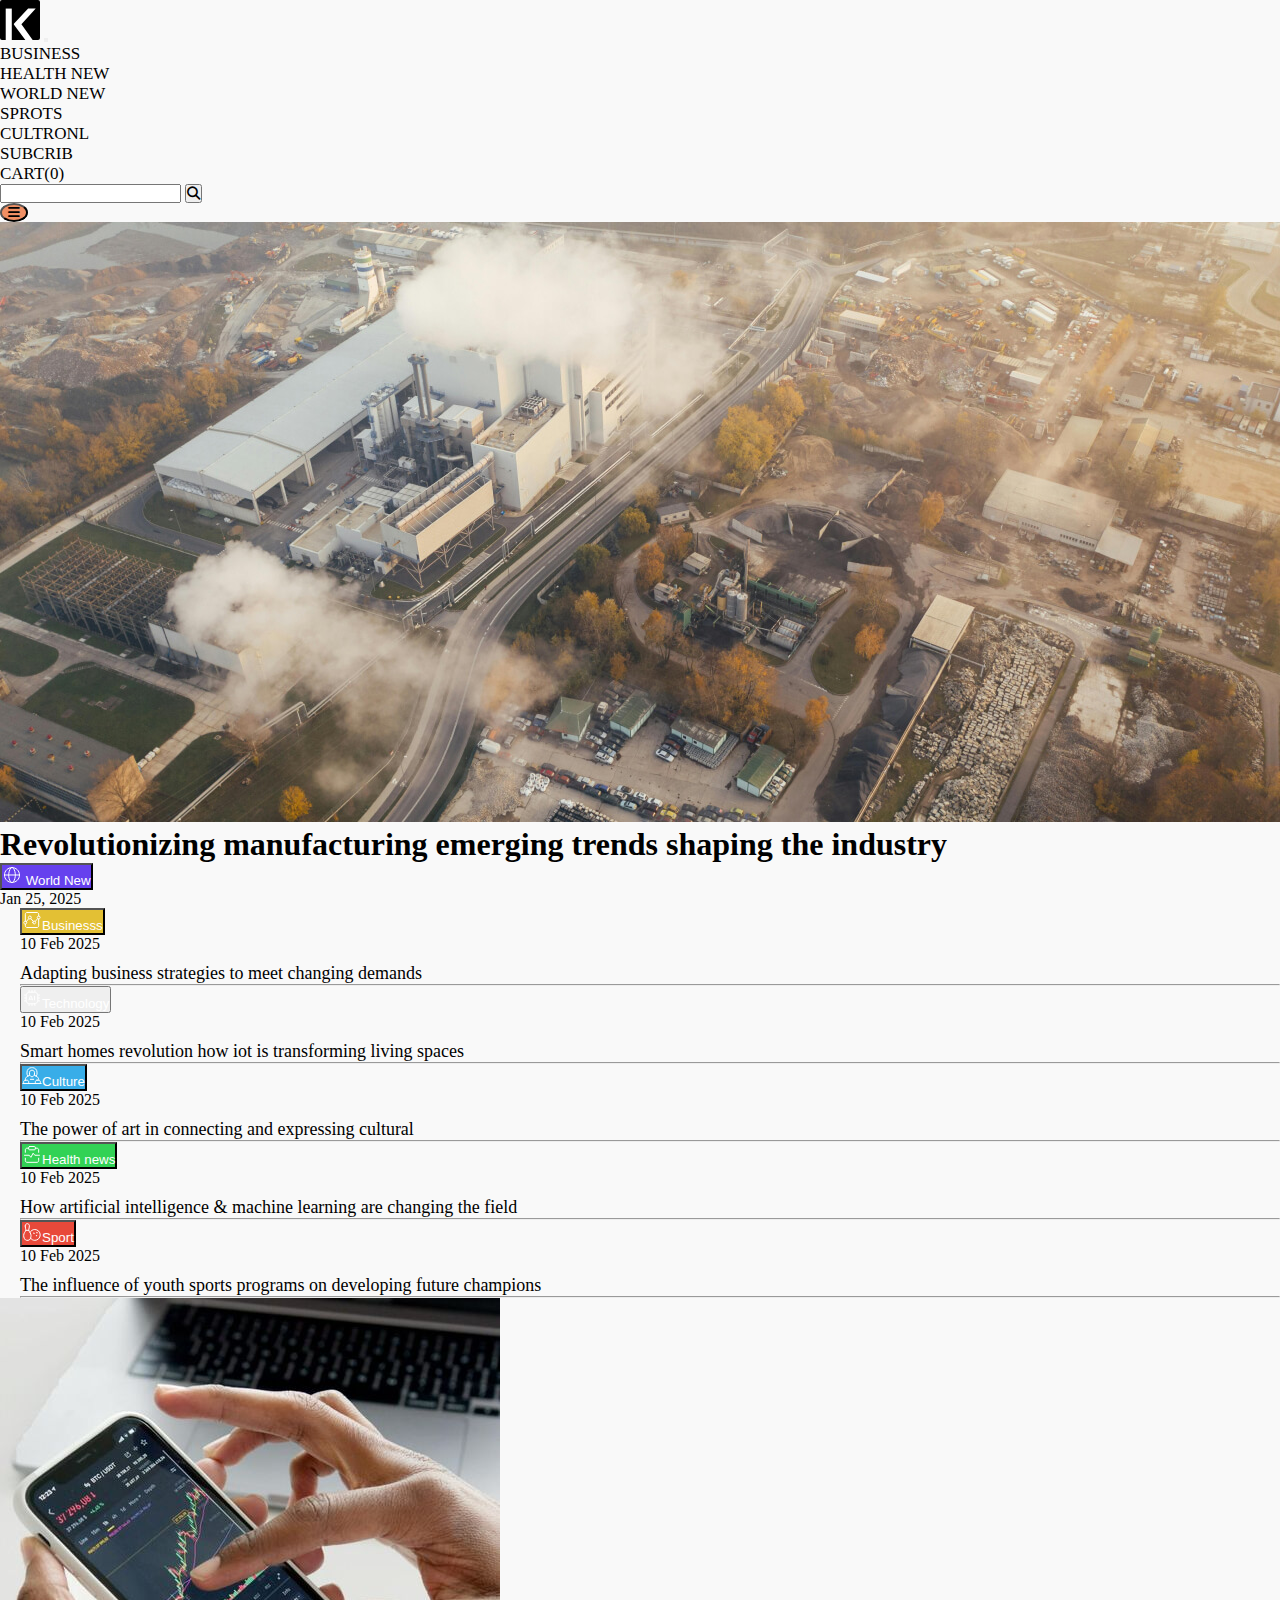
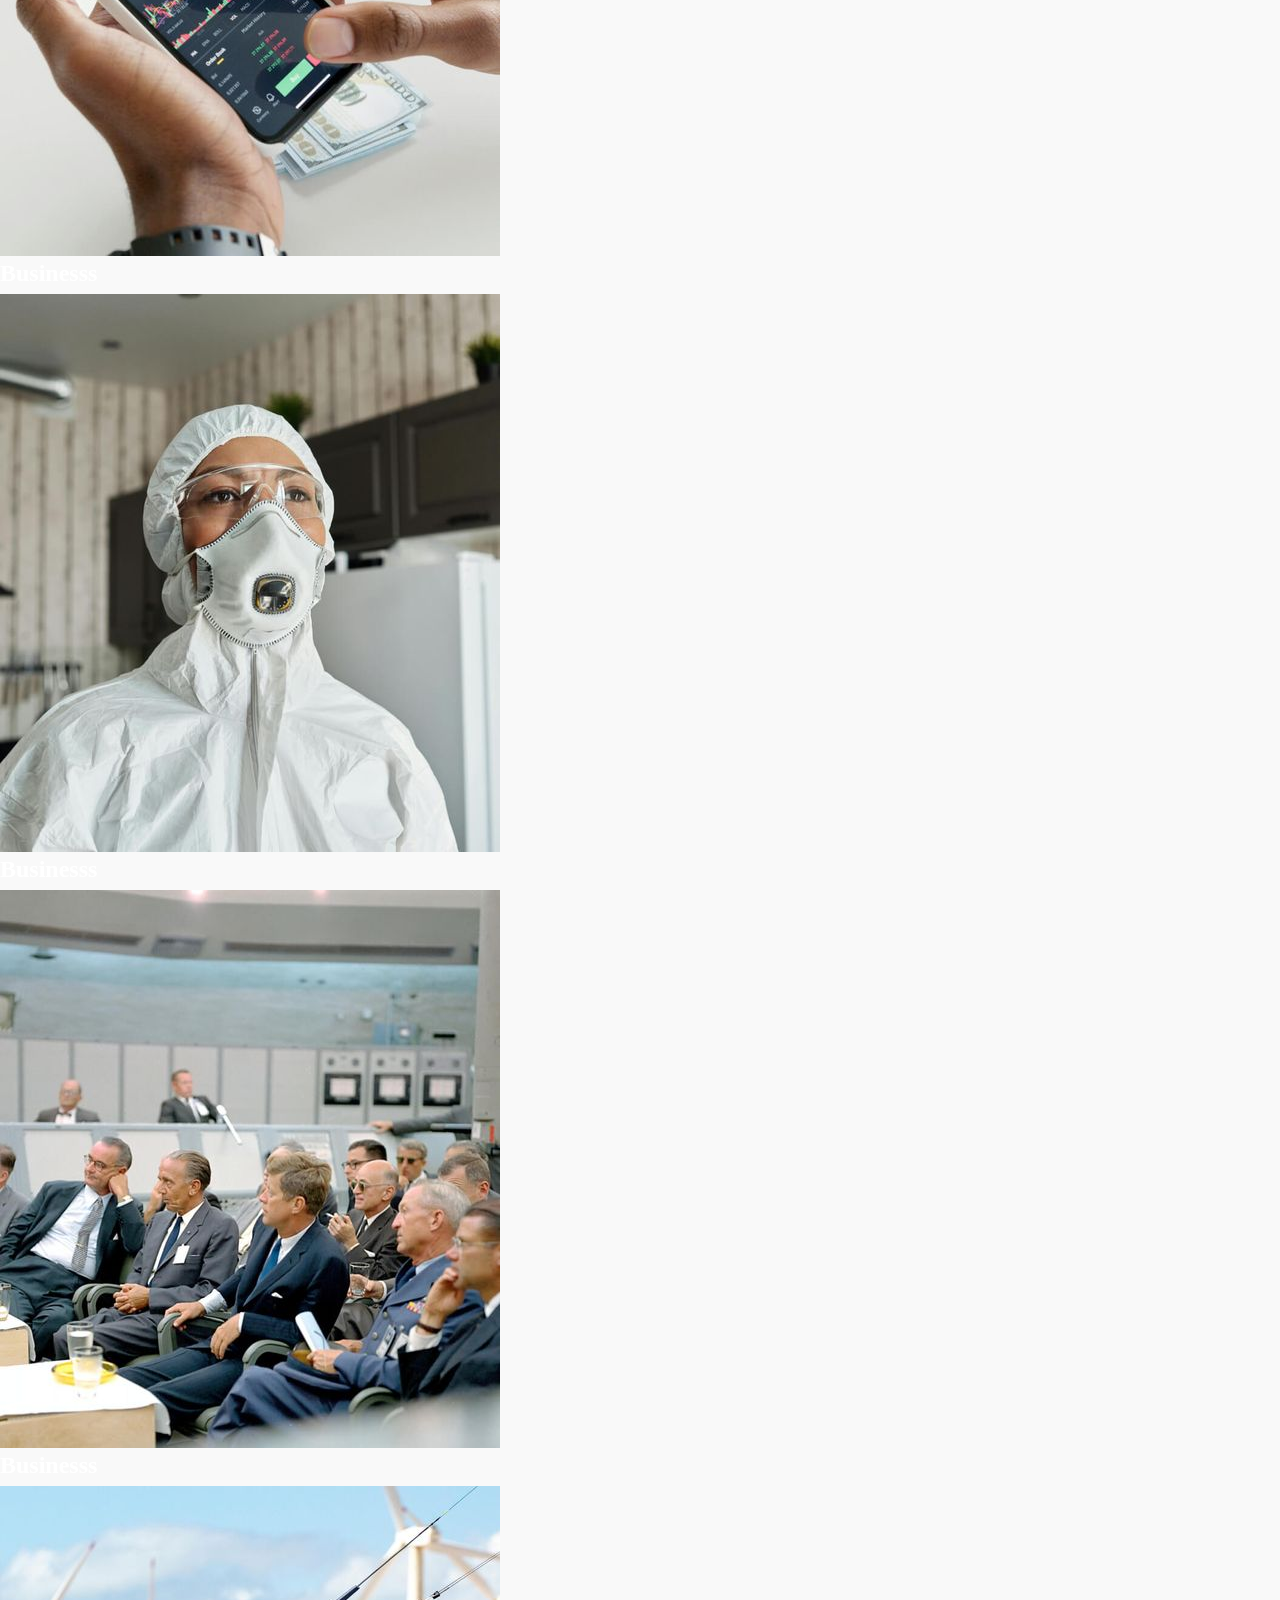
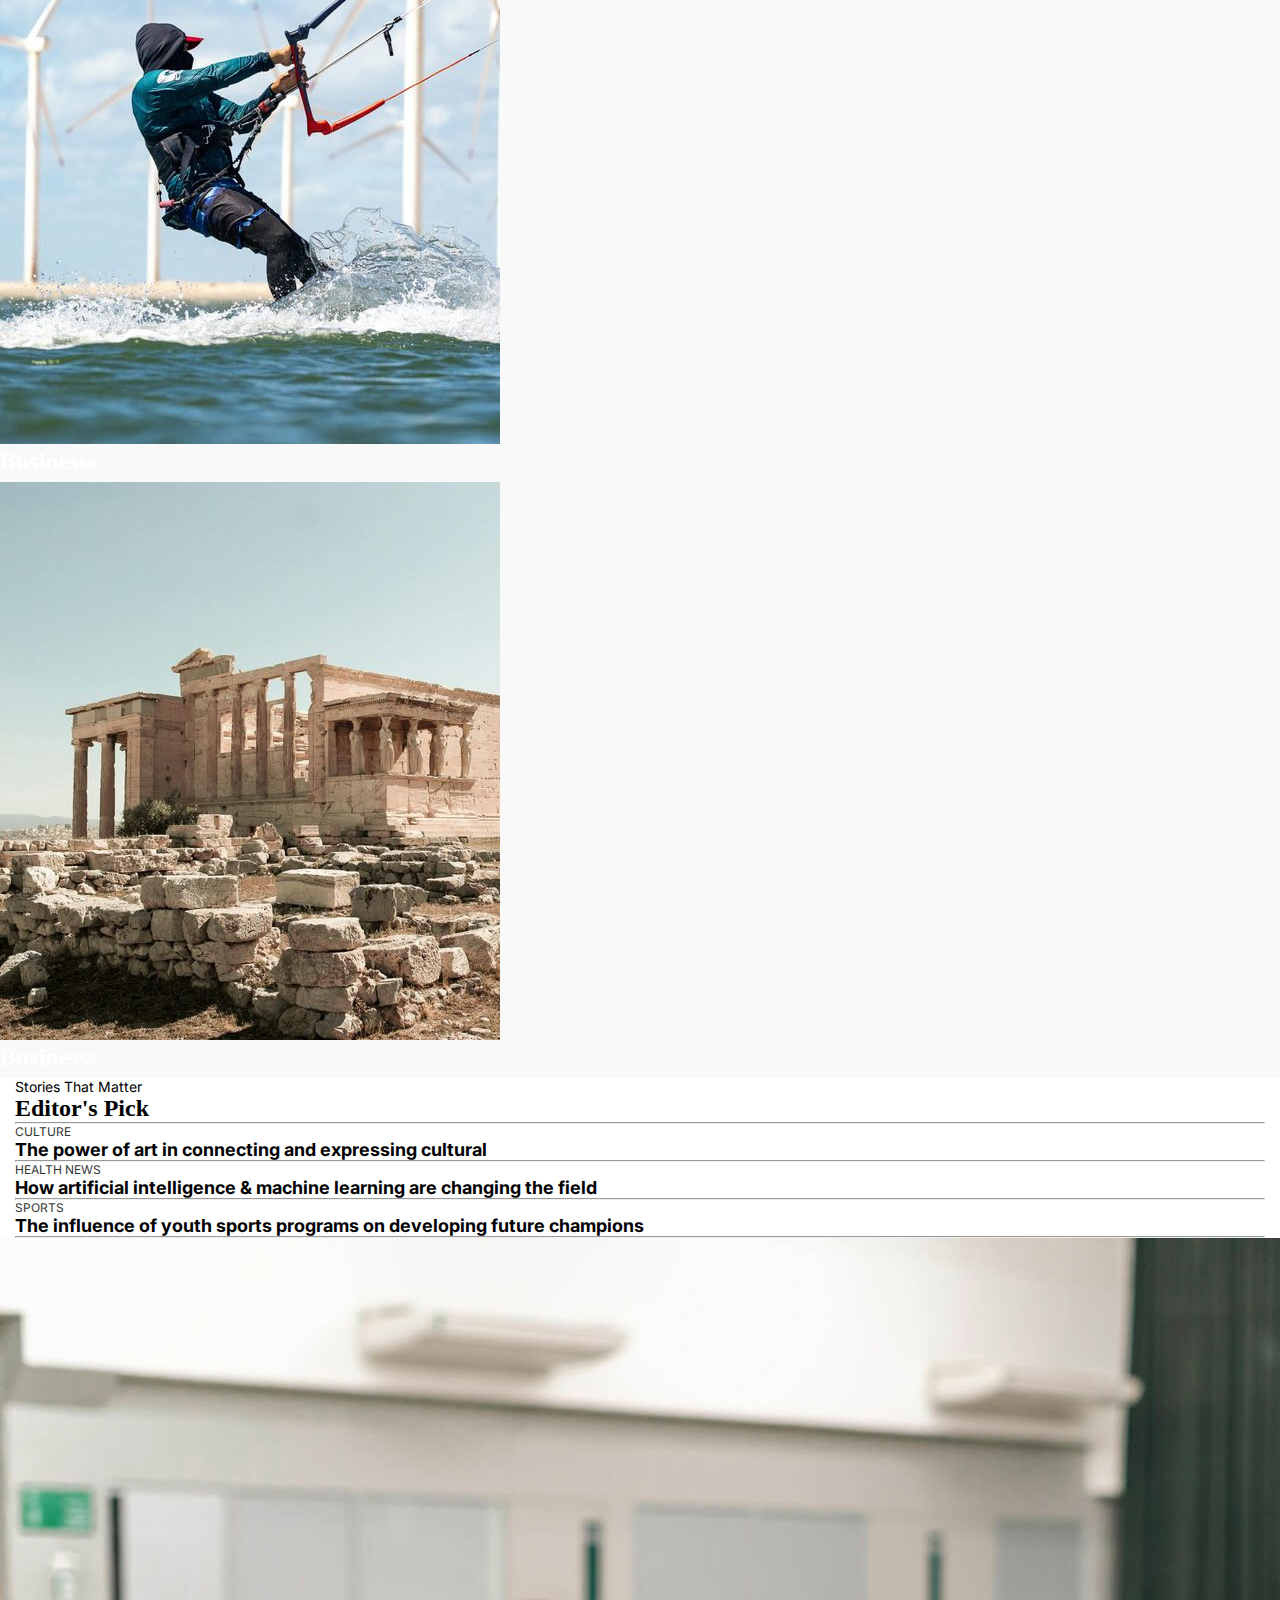
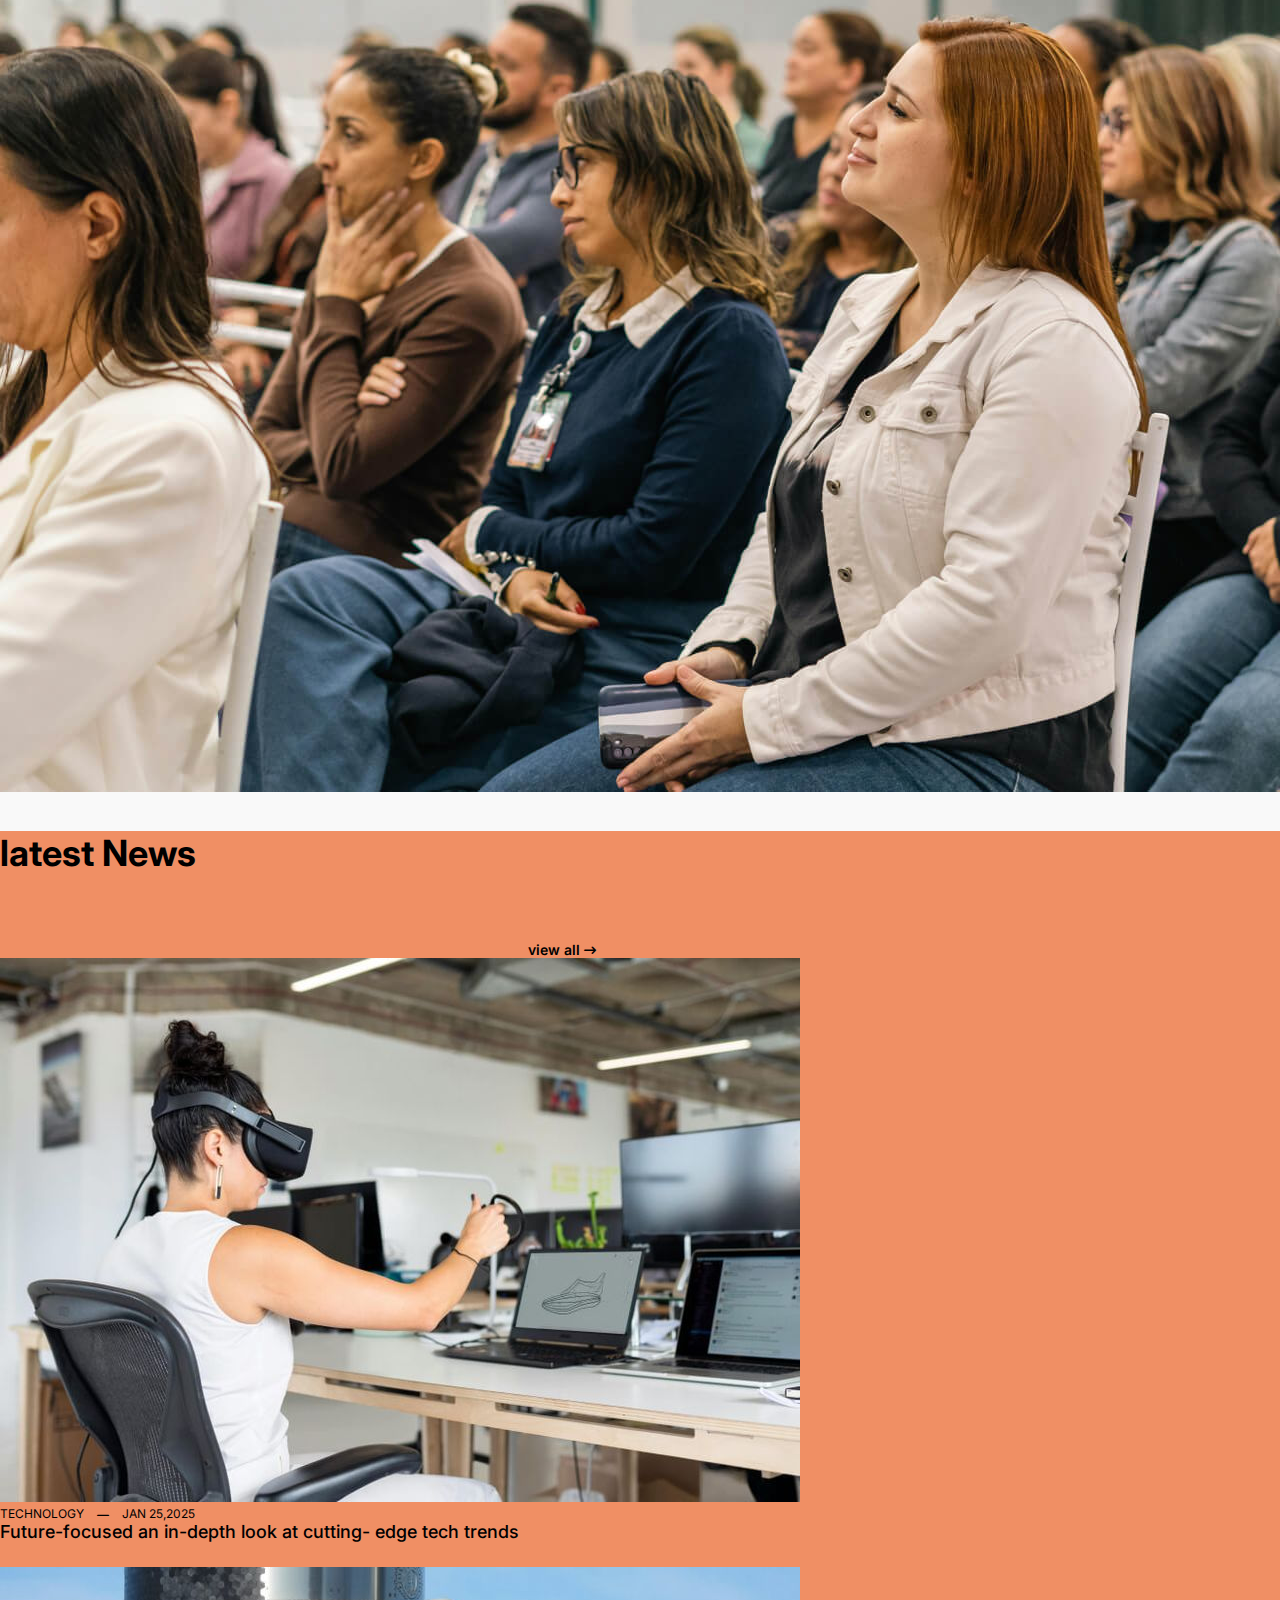
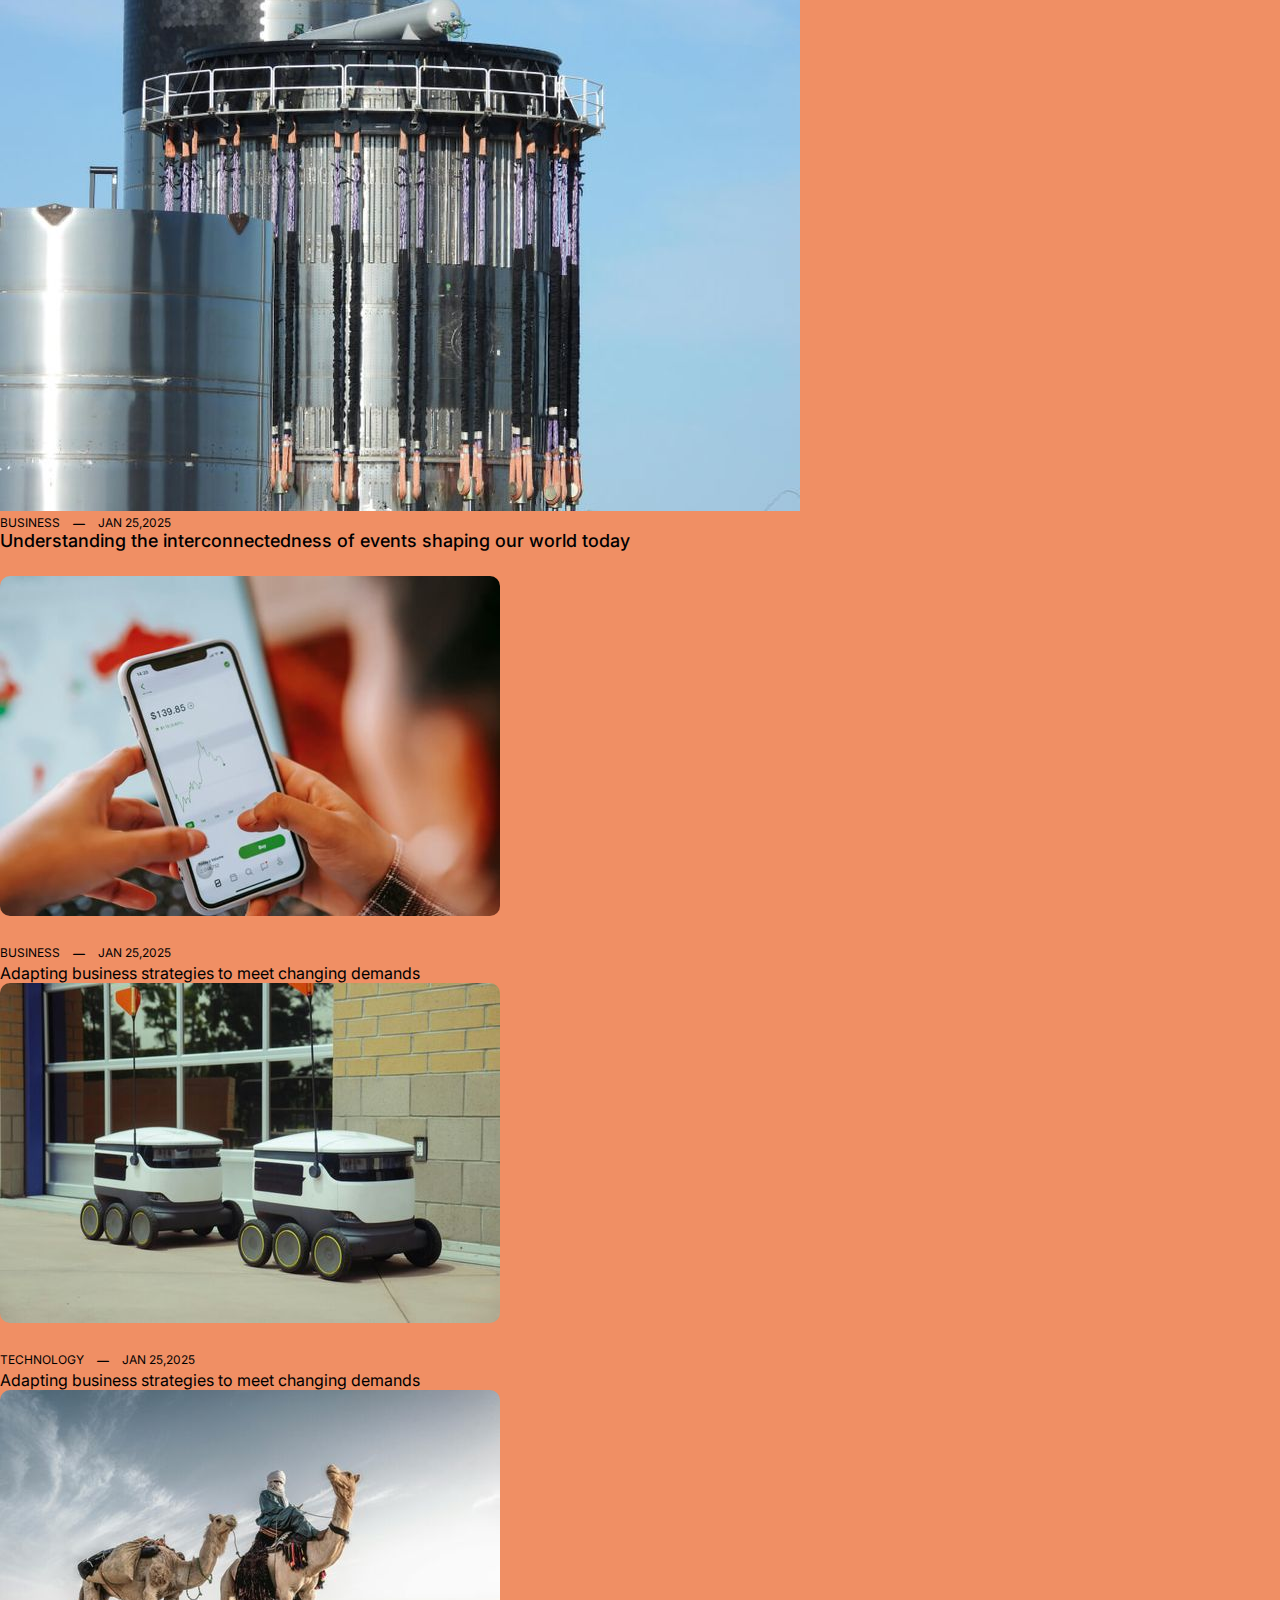
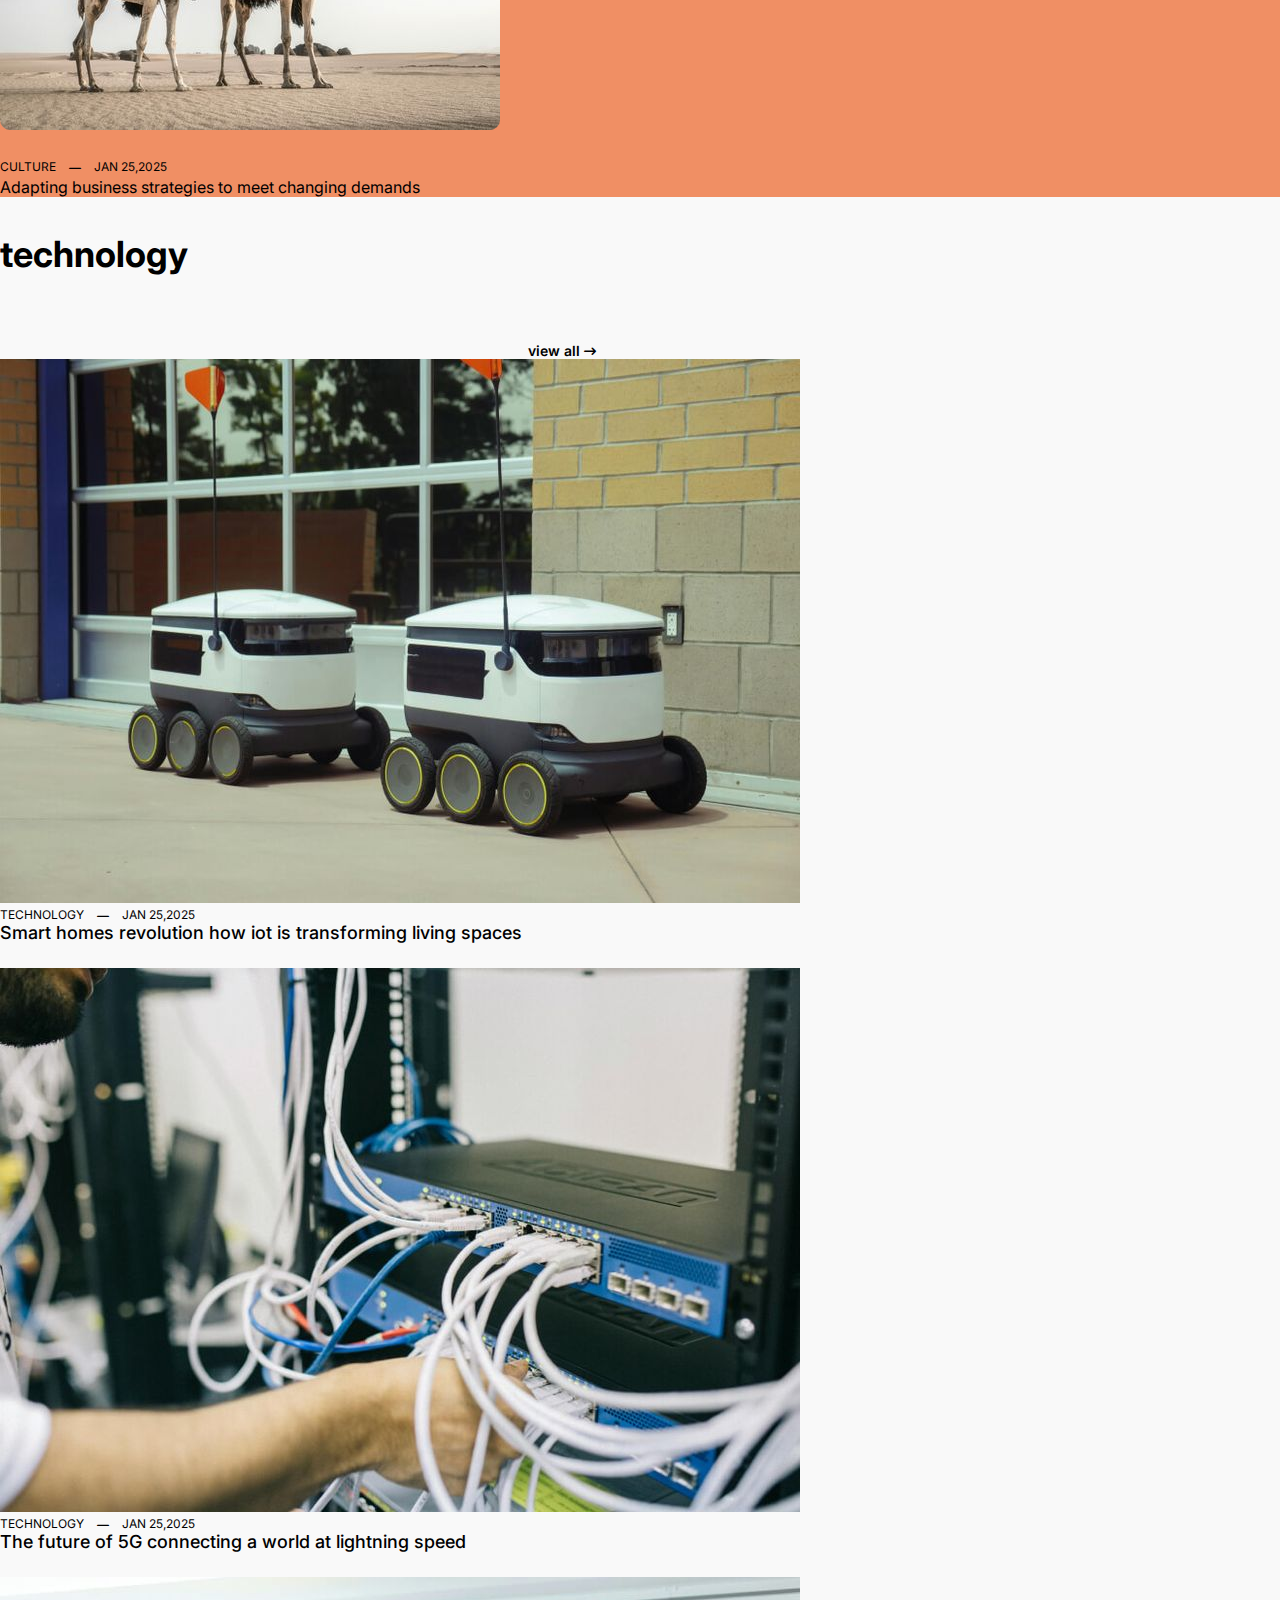
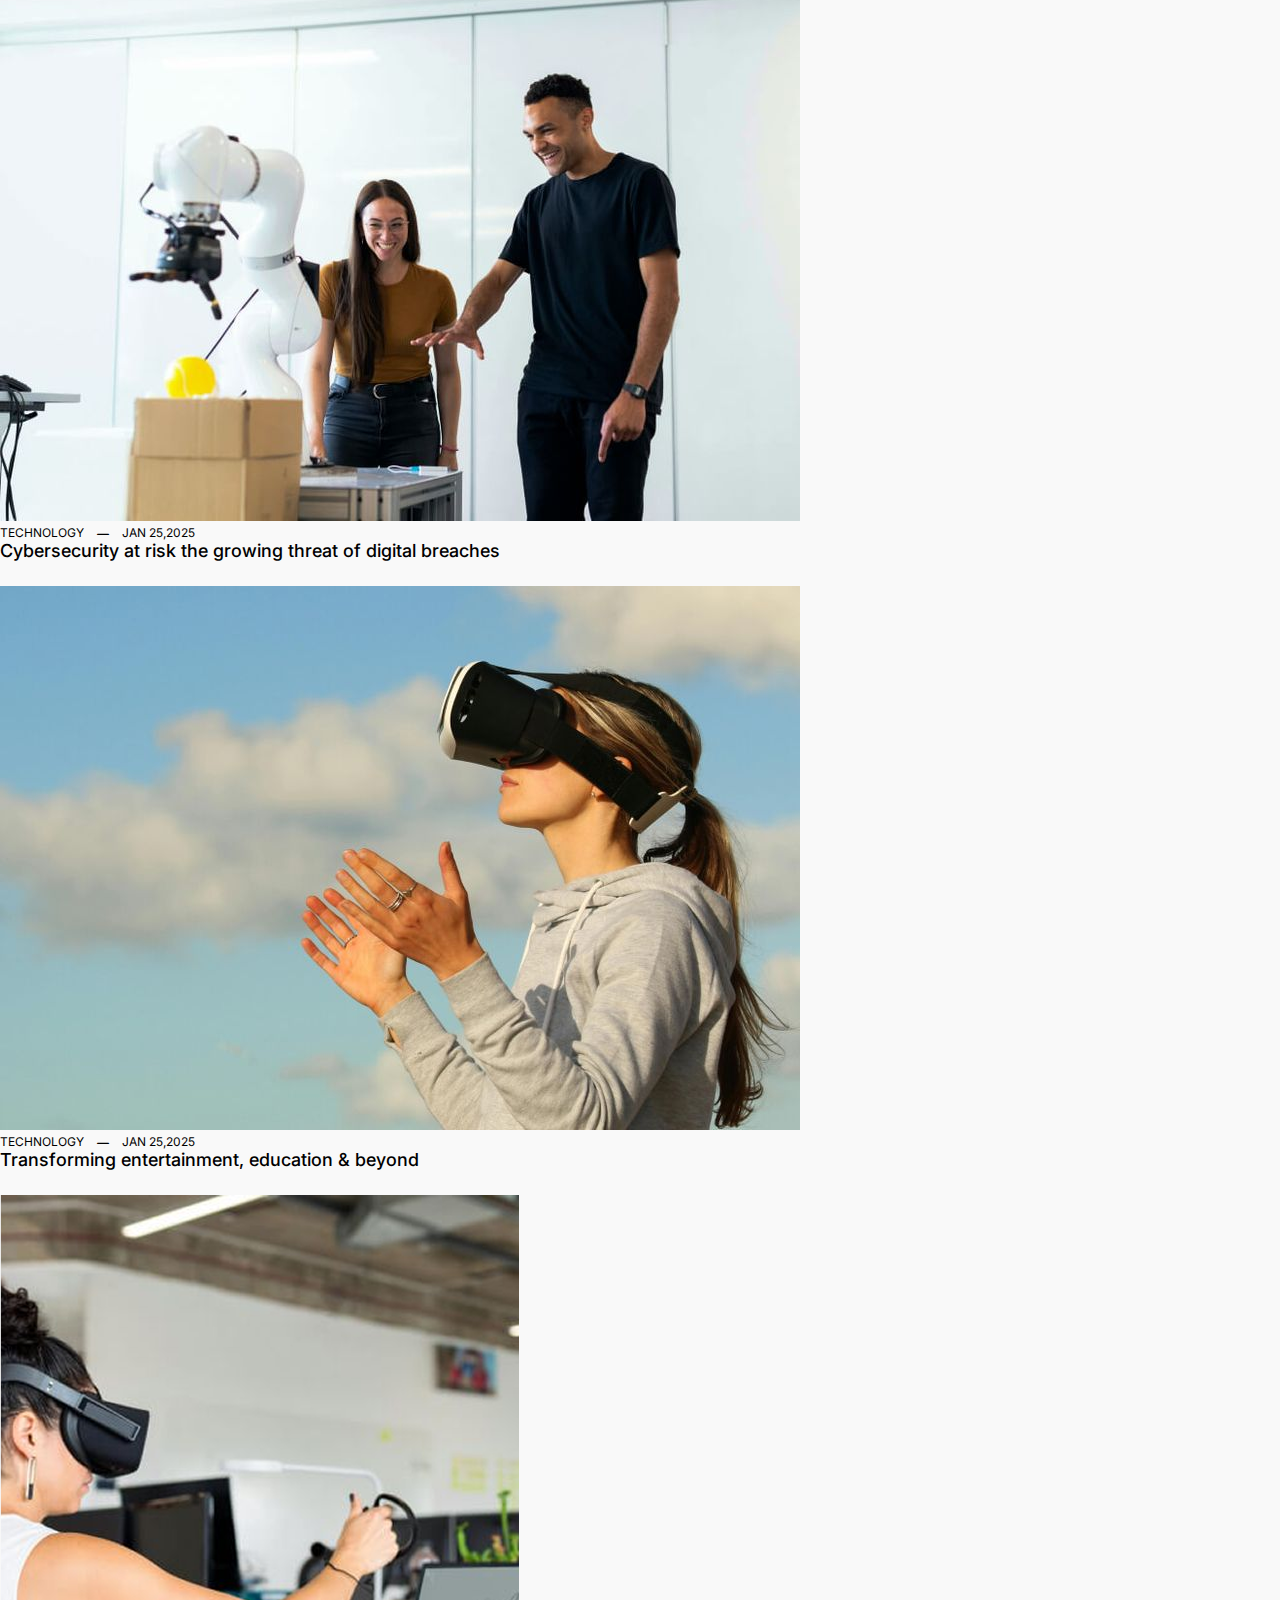
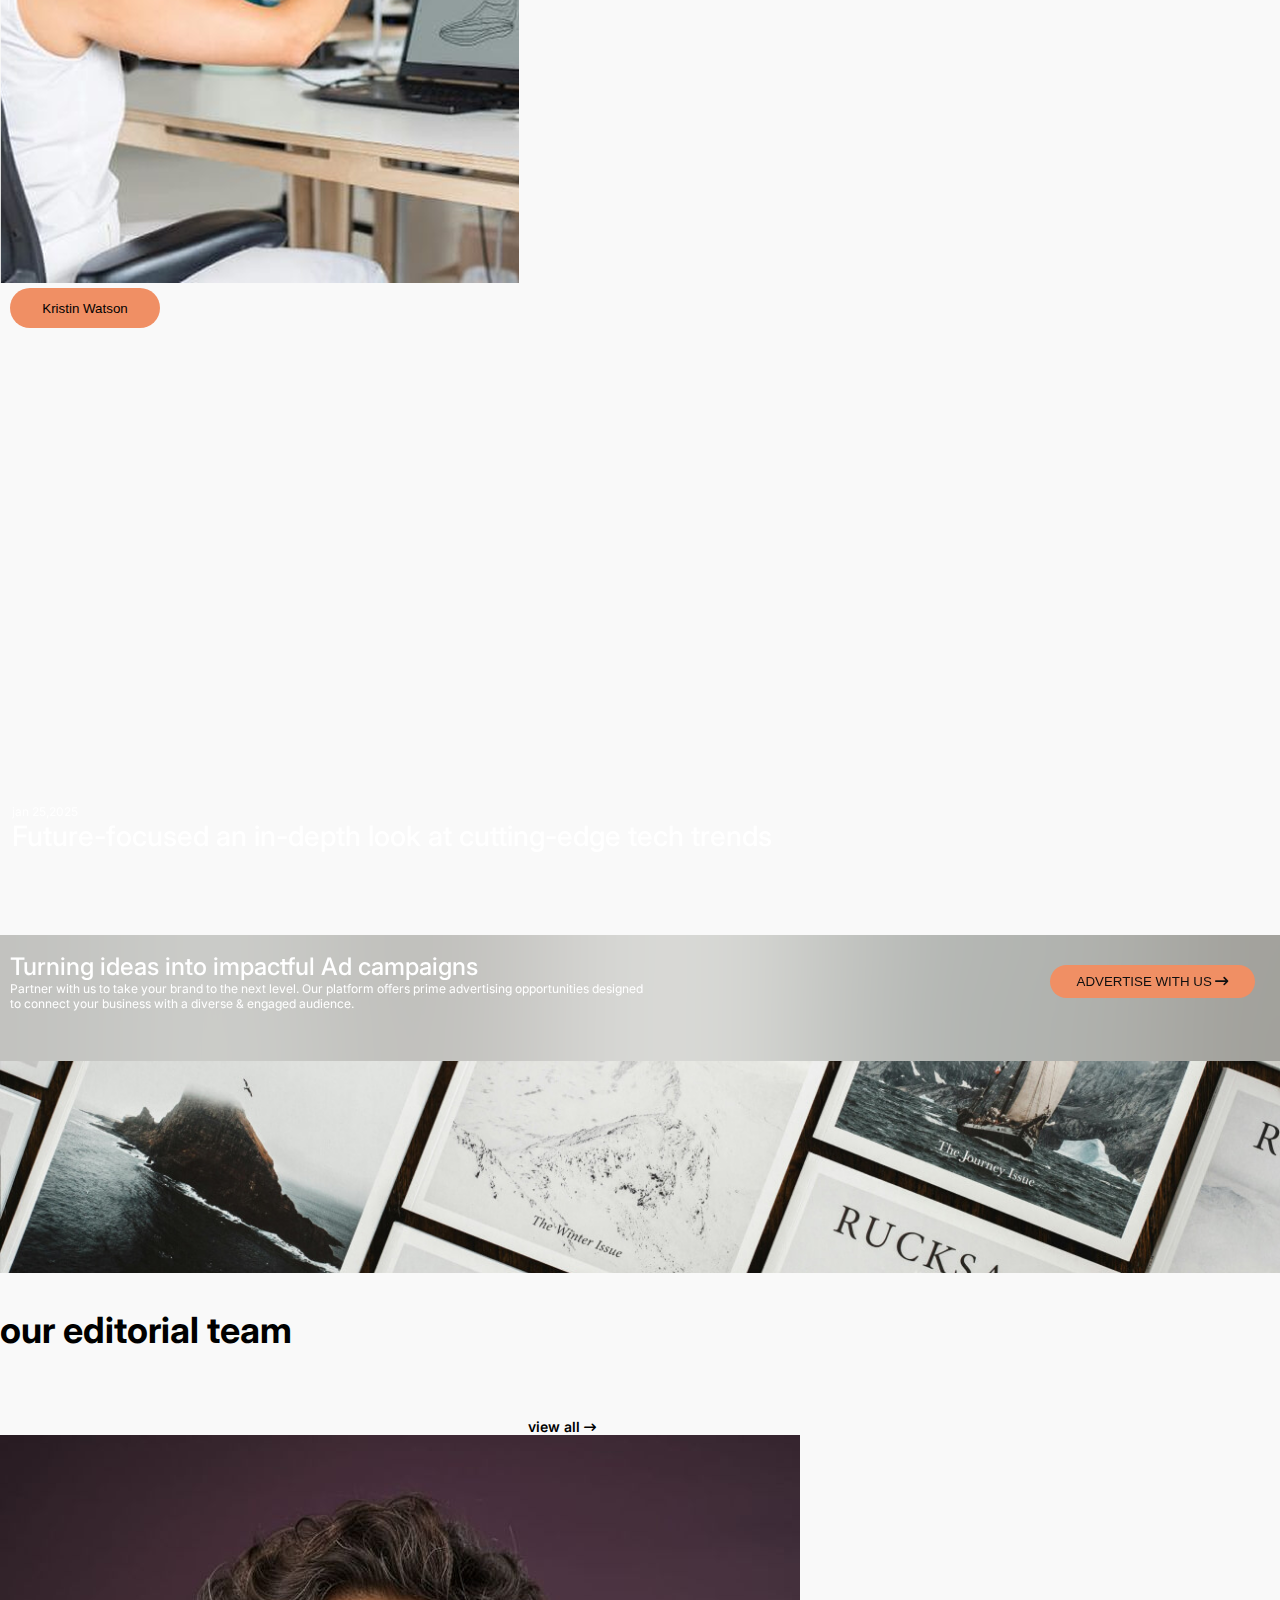
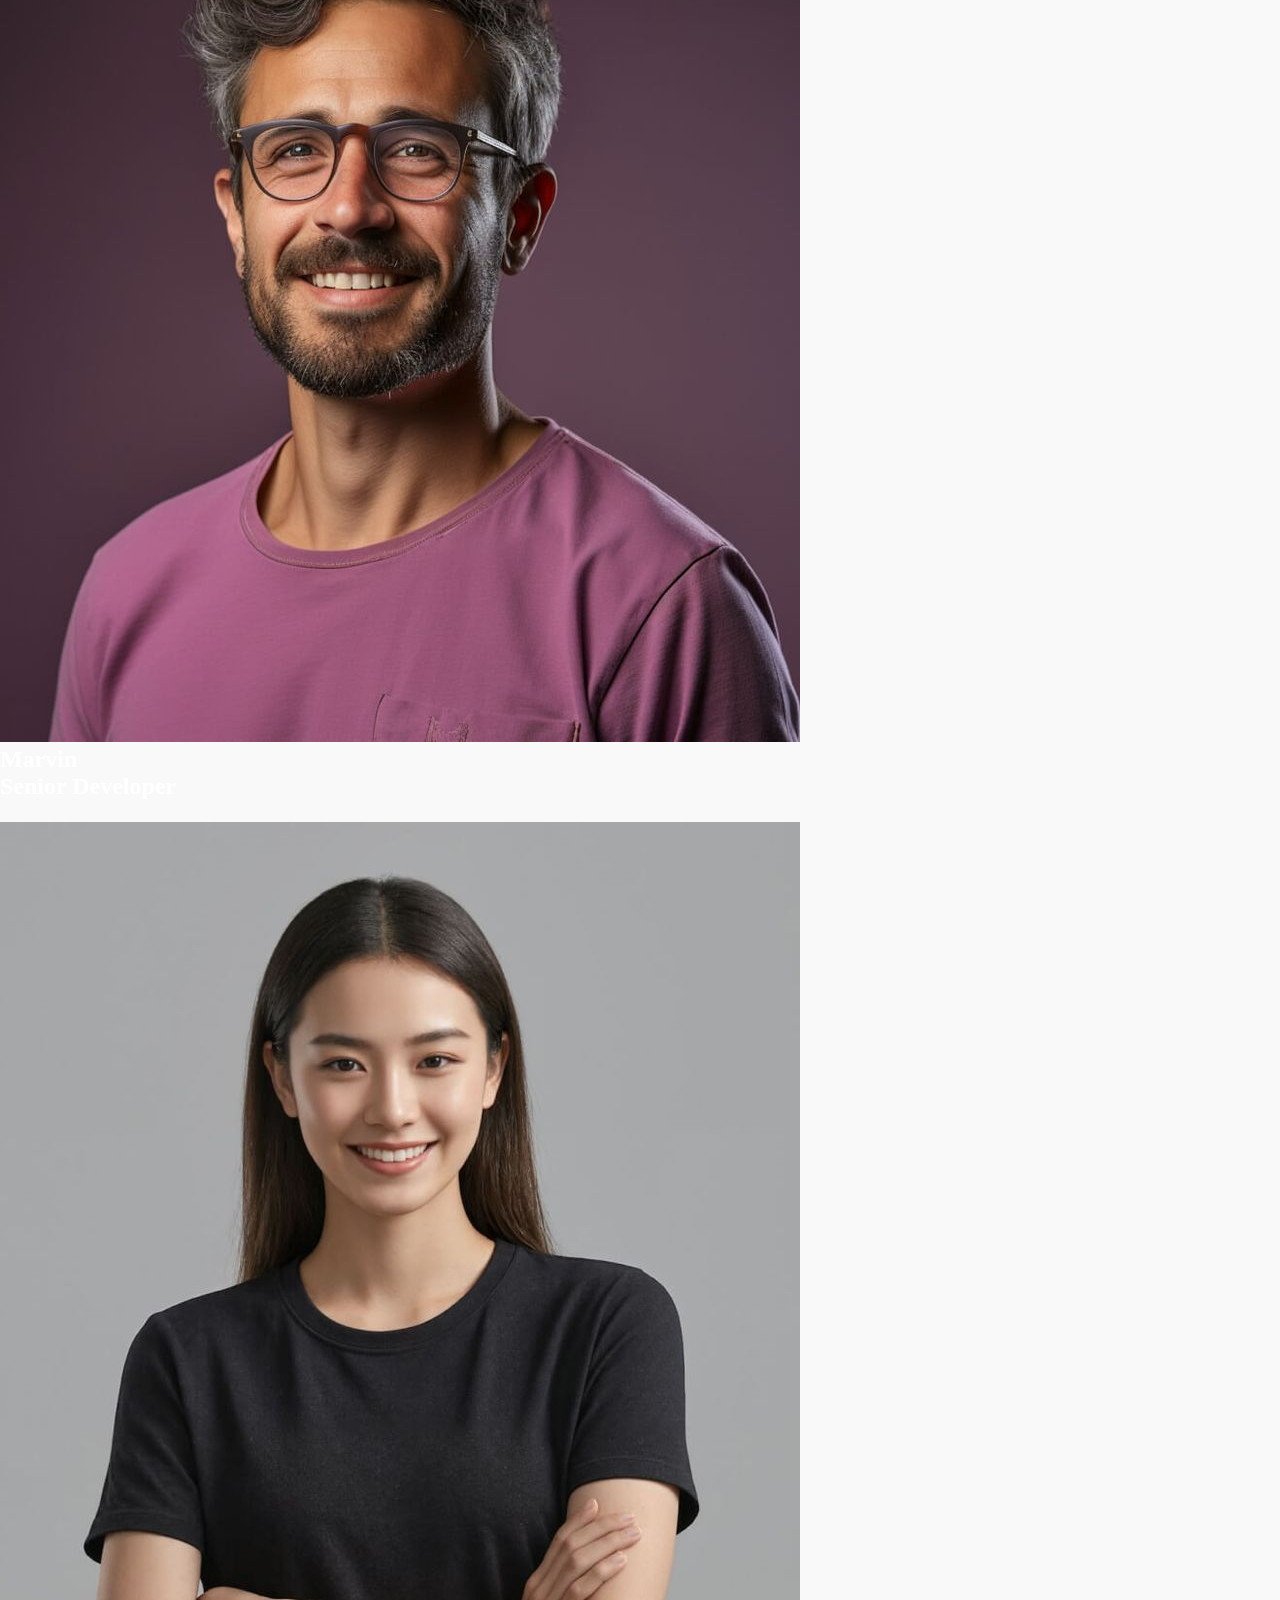
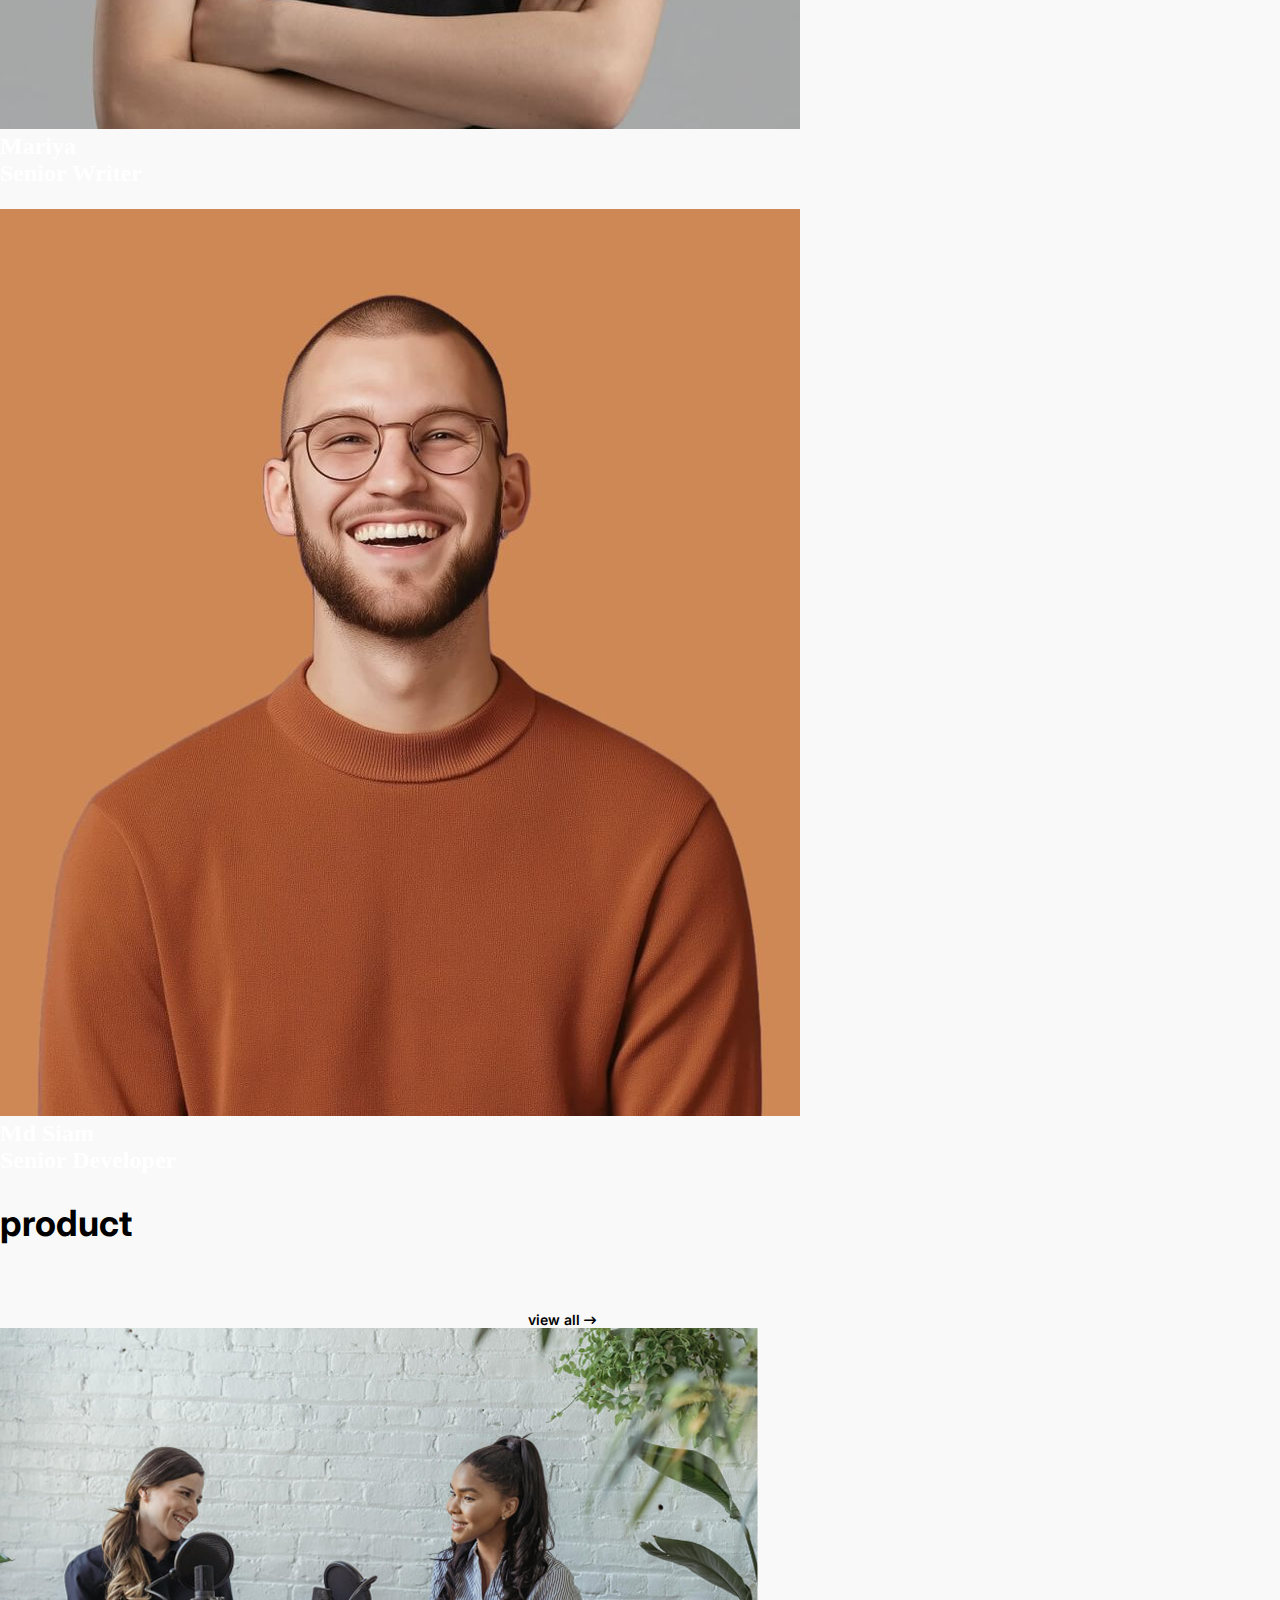
<file: index.html>
<!DOCTYPE html>
<html lang="en">
  <head>
    <meta charset="UTF-8" />
    <meta name="viewport" content="width=device-width, initial-scale=1.0" />
    <title>NASIM || Demo Templatee </title>
    <link rel="shortcut icon" href="./image/icon.svg" type="image/x-icon">
    <!-- link bootstrap  -->
    <link
      href="https://cdn.jsdelivr.net/npm/bootstrap@5.0.2/dist/css/bootstrap.min.css"
      rel="stylesheet"
      integrity="sha384-EVSTQN3/azprG1Anm3QDgpJLIm9Nao0Yz1ztcQTwFspd3yD65VohhpuuCOmLASjC"
      crossorigin="anonymous"
    />

    <!-- google fonts  -->
    <link rel="preconnect" href="https://fonts.googleapis.com" />
    <link rel="preconnect" href="https://fonts.gstatic.com" crossorigin />
    <link
      href="https://fonts.googleapis.com/css2?family=Caveat:wght@400..700&family=Inter:ital,opsz,wght@0,14..32,100..900;1,14..32,100..900&family=Lato:ital,wght@0,100;0,300;0,400;0,700;0,900;1,100;1,300;1,400;1,700;1,900&family=Montserrat:ital,wght@0,100..900;1,100..900&family=Mulish:ital,wght@0,200..1000;1,200..1000&family=PT+Sans:ital,wght@0,400;0,700;1,400;1,700&family=Poppins:ital,wght@0,100;0,200;0,300;0,400;0,500;0,600;0,700;0,800;0,900;1,100;1,200;1,300;1,400;1,500;1,600;1,700;1,800;1,900&family=Tinos:ital,wght@0,400;0,700;1,400;1,700&display=swap"
      rel="stylesheet"
    />

    <!-- fontawosame link  -->

    <link
      rel="stylesheet"
      href="https://cdnjs.cloudflare.com/ajax/libs/font-awesome/6.7.2/css/all.min.css"
      integrity="sha512-Evv84Mr4kqVGRNSgIGL/F/aIDqQb7xQ2vcrdIwxfjThSH8CSR7PBEakCr51Ck+w+/U6swU2Im1vVX0SVk9ABhg=="
      crossorigin="anonymous"
      referrerpolicy="no-referrer"
    />
    <!-- css link  -->
    <link rel="stylesheet" href="./style.css" />
  </head>
  <body>
    <!-- naber part html start -->
    <nav class="navbar navbar-expand-lg navbar-light bg-light">
      <div class="container">
        <a class="navbar-brand" href="#">
          <img src="./image/icon.svg" alt="" />
        </a>
        <button
          class="navbar-toggler"
          type="button"
          data-bs-toggle="collapse"
          data-bs-target="#navbarSupportedContent"
          aria-controls="navbarSupportedContent"
          aria-expanded="false"
          aria-label="Toggle navigation"
        >
          <span class="navbar-toggler-icon"></span>
        </button>
        <div class="collapse navbar-collapse" id="navbarSupportedContent">
          <ul class="navbar-nav me-auto mb-2 mb-lg-0 nav-padding">
            <li class="nav-item">
              <a class="nav-link active" aria-current="page" href="#"
                >business</a
              >
            </li>
            <li class="nav-item">
              <a class="nav-link" href="#">health new</a>
            </li>

            <li class="nav-item">
              <a class="nav-link" href="#">world new</a>
            </li>
            <li class="nav-item">
              <a class="nav-link" href="#">sprots</a>
            </li>
            <li class="nav-item">
              <a class="nav-link" href="#">cultronl</a>
            </li>
            <li class="nav-item">
              <a class="nav-link" href="#">subcrib</a>
            </li>
            <li class="nav-item">
              <a class="nav-link" href="#">cart(0)</a>
            </li>
          </ul>
          <div class="d-flex border rounded-pill border-secondary">
            <input
              class="form-control bg-transparent border-0"
              type="search"
              placeholder="Search"
              aria-label="Search"
            />
            <button class="btn" type="submit">
              <i class="fa-solid fa-magnifying-glass"></i>
            </button>
          </div>
          <button
            class="d-none d-lg-inline-block ms-2 border-0 custrom-lg-icon"
          >
            <i class="fa-solid fa-bars"></i>
          </button>
        </div>
      </div>
    </nav>
   
    <!-- hero section html strat  -->
    <div class="hero-area">
      <div class="container">
        <div class="row g-0 mt-5">
          <div class="col-sm-12 col-md-12 col-lg-7">
            <div class="img">
              <img
                src="./image/hero-img-1.png"
                alt=""
                class="hero-img img-fluid"
              />
            </div>
            <div class="hero-txt">
              <h1 class="heading h2 my-3 fw-bold">
                Revolutionizing manufacturing emerging trends shaping the
                industry
              </h1>
            </div>
            <div class="d-flex position-relative">
              <button class="btn text">
                <img src="./image/world.svg" alt="icon" class="me-1" /> World
                New
              </button>
              <p class="position-absolute start-position ms-4">Jan 25, 2025</p>
            </div>
          </div>
          <div class="col-sm-12 col-md-12 col-lg-5">
            <div class="let-car-1">
              <div class="head_and_logo mb-4">
                <div class="name d-flex position-relative">
                  <button class="btn bg-color b-text">
                    <img
                      src="./image/business.svg"
                      alt="business icon"
                      class="me-2"
                    />Businesss
                  </button>
                  <div class="date">
                    <p class="position-absolute start-position-date">
                      10 Feb 2025
                    </p>
                  </div>
                </div>
                <p class="pata-text">
                  Adapting business strategies to meet changing demands
                </p>
                <hr />
              </div>

              <div class="head_and_logo mb-4">
                <div class="name d-flex position-relative">
                  <button class="btn bg-danger b-text">
                    <img
                      src="./image/technology.svg"
                      alt="business icon"
                      class="me-2"
                    />Technology
                  </button>
                  <div class="date">
                    <p class="position-absolute start-position-date">
                      10 Feb 2025
                    </p>
                  </div>
                </div>
                <p class="pata-text">
                  Smart homes revolution how iot is transforming living spaces
                </p>
                <hr />
              </div>

              <div class="head_and_logo mb-4">
                <div class="name d-flex position-relative">
                  <button class="btn bg-color-cul b-text">
                    <img
                      src="./image/culture.svg"
                      alt="business icon"
                      class="me-2"
                    />Culture
                  </button>
                  <div class="date">
                    <p class="position-absolute start-position-date">
                      10 Feb 2025
                    </p>
                  </div>
                </div>
                <p class="pata-text">
                  The power of art in connecting and expressing cultural
                </p>
                <hr />
              </div>

              <div class="head_and_logo mb-4">
                <div class="name d-flex position-relative">
                  <button class="btn bg-color-health b-text">
                    <img
                      src="./image/health.svg"
                      alt="business icon"
                      class="me-2"
                    />Health news
                  </button>
                  <div class="date">
                    <p class="position-absolute start-position-date">
                      10 Feb 2025
                    </p>
                  </div>
                </div>
                <p class="pata-text">
                  How artificial intelligence & machine learning are changing
                  the field
                </p>
                <hr />
              </div>

              <div class="head_and_logo mb-4">
                <div class="name d-flex position-relative">
                  <button class="btn bg-color-sprot b-text">
                    <img
                      src="./image/sports.svg"
                      alt="business icon"
                      class="me-2"
                    />Sport
                  </button>
                  <div class="date">
                    <p class="position-absolute start-position-date">
                      10 Feb 2025
                    </p>
                  </div>
                </div>
                <p class="pata-text">
                  The influence of youth sports programs on developing future
                  champions
                </p>
                <hr />
              </div>
            </div>
          </div>
        </div>

        <!-- image part  start-->

        <div class="hero-img-part">
          <div
            class="row row-cols-1 row-clos-sm-3 row-cols-md-3 row-cols-lg-5 row-cols-xl-5 row-cols-xxl-5"
          >
            <div class="col">
              <div class="img-card position-relative">
                <div class="image w-1000">
                  <img src="./image/h-b-1.jpg" alt="photo" class="img-fluid" />
                </div>
                <div class="overlay position-absolute">
                  <h2 class="h6 ps-3 pt-1">Businesss</h2>
                </div>
              </div>
            </div>
            <div class="col">
              <div class="img-card position-relative">
                <div class="image w-1000">
                  <img src="./image/h-b-2.jpg" alt="photo" class="img-fluid" />
                </div>
                <div class="overlay position-absolute">
                  <h2 class="h6 ps-3 pt-1">Businesss</h2>
                </div>
              </div>
            </div>
            <div class="col">
              <div class="img-card position-relative">
                <div class="image w-1000">
                  <img src="./image/h-b-3.jpg" alt="photo" class="img-fluid" />
                </div>
                <div class="overlay position-absolute">
                  <h2 class="h6 ps-3 pt-1">Businesss</h2>
                </div>
              </div>
            </div>
            <div class="col">
              <div class="img-card position-relative">
                <div class="image w-1000">
                  <img src="./image/h-b-4.jpg" alt="photo" class="img-fluid" />
                </div>
                <div class="overlay position-absolute">
                  <h2 class="h6 ps-3 pt-1">Businesss</h2>
                </div>
              </div>
            </div>
            <div class="col">
              <div class="img-card position-relative">
                <div class="image w-1000">
                  <img src="./image/h-b-5.jpg" alt="photo" class="img-fluid" />
                </div>
                <div class="overlay position-absolute">
                  <h2 class="h6 ps-3 pt-1">Businesss</h2>
                </div>
              </div>
            </div>
          </div>
        </div>
      </div>
    </div>

    <!-- maittor part html start  -->
    <div class="about-section">
      <div class="container">
        <div
          class="row row-cols-1 row-cols-sm-1 row-cols-md-1 row-cols-lg-2 py-5 responsivee-pad"
        >
          <div class="col g-4">
            <div class="d-flex flex-column bg-background">
              <div class="same-card">
                <div class="about-head">
                  <p class="pt-5 mb-1 this-frist-head">Stories That Matter</p>
                  <h2 class="h1 fw-normal mb-5">Editor's Pick</h2>
                </div>
                <hr />
              </div>

              <div class="same-card">
                <div class="about-head">
                  <p class="pt-1 mb-1 costom-p">Culture</p>
                  <h2 class="sub-head h5 fw-semibold mb-2">
                    The power of art in connecting and expressing cultural
                  </h2>
                </div>
                <hr />
              </div>

              <div class="same-card">
                <div class="about-head">
                  <p class="pt-1 mb-1 costom-p">health news</p>
                  <h2 class="sub-head h5 fw-semibold mb-2">
                    How artificial intelligence & machine learning are changing
                    the field
                  </h2>
                </div>
                <hr />
              </div>

              <div class="same-card">
                <div class="about-head">
                  <p class="pt-1 mb-1 costom-p">sports</p>
                  <h2 class="sub-head h5 fw-semibold mb-2">
                    The influence of youth sports programs on developing future
                    champions
                  </h2>
                </div>
                <hr />
              </div>
            </div>
          </div>

          <div class="col">
            <div class="about-image mt-4">
              <img src="./image/img-e.jpg" alt="" class="img-fliud w-100" />
            </div>
          </div>
        </div>
      </div>
    </div>

    <!-- latest section html stat  -->
    <div class="latest-news-section">
      <div class="container">
        <!-- latest text row  -->
        <div class="row row-cols-sm-2 row-cols-md-2 row-cols-lg-2 pt-4">
          <div class="col">
            <h1 class="fw-bold text-uppercase latest-head">latest News</h1>
          </div>
          <div class="col">
            <p class="text-uppercase latest-text">
              view all <i class="fa-solid fa-arrow-right-long arrow"></i>
            </p>
          </div>
        </div>

        <!--latest image row  -->
        <div class="row">
          <div class="col-sm-12 col-md-6 col-lg-4 col-xl-4">
            <div class="latest-image">
              <img src="./image/l-img-1.jpg" alt="" class="img-fluid" />
              <div class="image-discript">
                <p class="dicript-text text-uppercase py-2">
                  technology
                  <i class="fa-regular fa-window-minimize dash"></i> jan 25,2025
                </p>
                <p class="image-para">
                  Future-focused an in-depth look at cutting- edge tech trends
                </p>
              </div>
            </div>
          </div>
          <div class="col-sm-12 col-md-6 col-lg-4 col-xl-4">
            <div class="latest-image">
              <img src="./image/i-img-2.jpg" alt="" class="img-fluid w-100" />
              <div class="image-discript">
                <p class="dicript-text text-uppercase py-2">
                  Business
                  <i class="fa-regular fa-window-minimize dash"></i> jan 25,2025
                </p>
                <p class="image-para">
                  Understanding the interconnectedness of events shaping our
                  world today
                </p>
              </div>
            </div>
          </div>
          <div class="col-lg-4 col-xl-4">
            <div class="row">
              <div class="col col-md-5 col-lg-5 col-xl-5">
                <div class="sub-img">
                  <img
                    src="./image/i-img-s-3.jpg"
                    alt=""
                    class="img-fliud w-100"
                  />
                </div>
              </div>
              <div class="col-md-7 col-lg-7 col-xl-7 p-0 margin">
                <div class="sub-img-driscript">
                  <p class="date-b-name">
                    Business
                    <i class="fa-regular fa-window-minimize dash"></i> jan
                    25,2025
                  </p>
                  <p class="sub-img-text">
                    Adapting business strategies to meet changing demands
                  </p>
                </div>
              </div>

              <div class="col-md-5 col-lg-5 col-xl-5">
                <div class="sub-img">
                  <img
                    src="./image/l-img-s-4.jpg"
                    alt=""
                    class="img-fliud w-100"
                  />
                </div>
              </div>
              <div class="col-md-7 col-lg-7 col-xl-7 p-0 margin">
                <div class="sub-img-driscript">
                  <p class="date-b-name">
                    Technology
                    <i class="fa-regular fa-window-minimize dash"></i> jan
                    25,2025
                  </p>
                  <p class="sub-img-text">
                    Adapting business strategies to meet changing demands
                  </p>
                </div>
              </div>

              <div class="col-md-5 col-lg-5 col-xl-5">
                <div class="sub-img">
                  <img
                    src="./image/l-img-s-5.jpg"
                    alt=""
                    class="img-fliud w-100"
                  />
                </div>
              </div>
              <div class="col-md-7 col-xl-7 col-lg-7 p-0 margin">
                <div class="sub-img-driscript">
                  <p class="date-b-name">
                    culture
                    <i class="fa-regular fa-window-minimize dash"></i> jan
                    25,2025
                  </p>
                  <p class="sub-img-text">
                    Adapting business strategies to meet changing demands
                  </p>
                </div>
              </div>
            </div>
          </div>
        </div>
      </div>
    </div>

    <!-- Technology part html strat  -->
    <div class="technology-section">
      <div class="container">
        <div class="row row-cols-2 row-cols-md-2 row-cols-sm-2 pt-4">
          <div class="col">
            <h1 class="fw-bold text-uppercase latest-head">technology</h1>
          </div>
          <div class="col">
            <p class="text-uppercase latest-text l-txt-res">
              view all <i class="fa-solid fa-arrow-right-long arrow"></i>
            </p>
          </div>
        </div>
        <div class="row">
          <div class="col-md-12 col-lg-7 col-xl-7">
            <div class="row">
              <div class="col-md-6 col-xl-6">
                <div class="technology-image">
                  <img src="./image/t-img-1.jpg" alt="" class="img-fluid" />
                  <div class="techonolog-img-discript">
                    <p class="dicript-text text-uppercase py-2">
                      technology
                      <i class="fa-regular fa-window-minimize dash"></i> jan
                      25,2025
                    </p>
                    <p class="image-para">
                      Smart homes revolution how iot is transforming living
                      spaces
                    </p>
                  </div>
                </div>
              </div>
              <div class="col-md-6 col-xl-6">
                <div class="technology-image">
                  <img src="./image/t-img-2.jpg" alt="" class="img-fluid" />
                  <div class="techonolog-img-discript">
                    <p class="dicript-text text-uppercase py-2">
                      technology
                      <i class="fa-regular fa-window-minimize dash"></i> jan
                      25,2025
                    </p>
                    <p class="image-para">
                      The future of 5G connecting a world at lightning speed
                    </p>
                  </div>
                </div>
              </div>
              <div class="col-md-6 col-xl-6">
                <div class="technology-image">
                  <img src="./image/t-img-3.jpg" alt="" class="img-fluid" />
                  <div class="techonolog-img-discript">
                    <p class="dicript-text text-uppercase py-2">
                      technology
                      <i class="fa-regular fa-window-minimize dash"></i> jan
                      25,2025
                    </p>
                    <p class="image-para">
                      Cybersecurity at risk the growing threat of digital
                      breaches
                    </p>
                  </div>
                </div>
              </div>
              <div class="col-md-6 col-xl-6">
                <div class="technology-image">
                  <img src="./image/t-img-4.jpg" alt="" class="img-fluid" />
                  <div class="techonolog-img-discript">
                    <p class="dicript-text text-uppercase py-2">
                      technology
                      <i class="fa-regular fa-window-minimize dash"></i> jan
                      25,2025
                    </p>
                    <p class="image-para">
                      Transforming entertainment, education & beyond
                    </p>
                  </div>
                </div>
              </div>
            </div>
          </div>
          <div class="col-md-8 col-lg-5 col-xl-5">
            <div class="overlay-image-card position-relative">
              <div class="techno-big-img w-100">
                <img
                  src="./image/technology-big.png"
                  alt="photo"
                  class="img-fliud w-100"
                />
              </div>
              <div class="technology-overlay position-absolute">
                <button class="background">Kristin Watson</button>
                <div class="overlay-text m-overlay">
                  <p class="techno-date">jan 25,2025</p>
                  <h2 class="h2 over-heading-color">
                    Future-focused an in-depth look at cutting-edge tech trends
                  </h2>
                </div>
              </div>
            </div>
          </div>
        </div>
      </div>
    </div>

    <!-- background image  -->
    <div class="background-1">
      <div class="container mb-5 mt-5">
        <div class="companys-image position-relative">
          <div class="company-txt position-absolute">
            <div class="com-heading">
              <h2 class="h1">Turning ideas into impactful Ad campaigns</h2>
            </div>
            <div class="com-para-txt">
              <p class="p-txt">
                Partner with us to take your brand to the next level. Our
                platform offers prime advertising opportunities designed to
                connect your business with a diverse & engaged audience.
              </p>
            </div>
            <button class="arow-btn">
              Advertise With us <i class="fa-solid fa-arrow-right-long"></i>
            </button>
          </div>
        </div>
      </div>
    </div>

    <!-- trem part html strat  -->
    <div class="trem-member">
      <div class="container">
        <div class="row row-cols-2 pt-4">
          <div class="col">
            <h1 class="fw-bold text-uppercase latest-head">
              our editorial team
            </h1>
          </div>
          <div class="col">
            <p class="text-uppercase latest-text t-txt-repson">
              view all <i class="fa-solid fa-arrow-right-long arrow"></i>
            </p>
          </div>
        </div>
        <div class="row">
          <div class="col-sm-12 col-md-4 col-xl-4">
            <div class="team-img-card position-relative mb-5">
              <div class="team-img w-100">
                <img
                  src="./image/o-t-img-1.jpg"
                  alt=""
                  class="member-1 img-fluid"
                />
              </div>
              <div
                class="overlay d-flex justify-content-around position-absolute over-top"
              >
                <h2 class="h5 border-bottom mt-2">Marvin</h2>
                <h2 class="h5 border-bottom mt-2">Senior Developer</h2>
              </div>
            </div>
          </div>
          <div class="col-sm-12 col-md-4 col-xl-4">
            <div class="team-img-card position-relative">
              <div class="team-img w-100">
                <img
                  src="./image/o-t-img-2.jpg"
                  alt=""
                  class="member-1 img-fluid"
                />
              </div>
              <div
                class="overlay d-flex justify-content-around position-absolute over-top"
              >
                <h2 class="h5 border-bottom mt-2">Mariya</h2>
                <h2 class="h5 border-bottom mt-2">Senior Writer</h2>
              </div>
            </div>
          </div>
          <div class="col-sm-12 col-md-4 col-xl-4">
            <div class="team-img-card position-relative">
              <div class="team-img w-100">
                <img
                  src="./image/o-t-img-3.jpg"
                  alt=""
                  class="member-1 img-fluid"
                />
              </div>
              <div
                class="overlay d-flex justify-content-around position-absolute over-top"
              >
                <h2 class="h5 border-bottom mt-2">Md Siam</h2>
                <h2 class="h5 border-bottom mt-2">Senior Developer</h2>
              </div>
            </div>
          </div>
        </div>
      </div>
    </div>

    <!-- product part html start  -->
    <div class="product-section">
      <div class="container">
        <div class="row row-cols-2 pt-4">
          <div class="col">
            <h1 class="fw-bold text-uppercase latest-head">product</h1>
          </div>
          <div class="col">
            <p class="text-uppercase latest-text">
              view all <i class="fa-solid fa-arrow-right-long arrow"></i>
            </p>
          </div>
        </div>
        <div class="row">
          <div class="col-md-6 col-xl-7 m-m-respons">
            <div class="position-relative">
              <div class="techno-big-img w-100">
                <img
                  src="./image/Podcast Image.png"
                  alt="photo"
                  class="img-fliud w-100"
                />
              </div>
              <div class="product-overlay position-absolute">
                <button class="background product-btn">Kristin Watson</button>
                <div class="product-overlay mt-0 px-4">
                  <p class="techno-date">jan 25,2025</p>
                  <h2 class="h2 over-heading-color mb-0">
                    Future-focused an in-depth look at cutting-edge tech trends
                  </h2>
                </div>
              </div>
            </div>
          </div>
          <div class="col-md-6 col-xl-5">
            <div class="row">
              <div class="col-md-12 col-xl-12 mb-3">
                <div class="product-Small-img-card position-relative">
                  <div class="small-img w-100">
                    <img
                      src="./image/product-imag-2.png"
                      class="w-100"
                      alt=""
                    />
                  </div>
                  <div class="samll-img-overlay position-absolute">
                    <span class="text-uppercase border-bottom color-txt"
                      >Guy Hawkins</span
                    >
                    <h2 class="Beyond-txt color-txt">
                      Beyond the mic transformative ideas, powerful voices,
                      endless inspiration
                    </h2>
                  </div>
                </div>
              </div>

              <div class="col-md-12 col-xl-12 mb-5">
                <div class="product-Small-img-card position-relative">
                  <div class="small-img w-100">
                    <img src="./image/product-img-2.png" class="w-100" alt="" />
                  </div>
                  <div class="samll-img-overlay position-absolute">
                    <span class="text-uppercase border-bottom color-txt"
                      >Kristin Watson</span
                    >
                    <h2 class="Beyond-txt color-txt">
                      The change makers inspiring stories of transformation and
                      resilience
                    </h2>
                  </div>
                </div>
              </div>
            </div>
          </div>
        </div>
      </div>
    </div>

    <!-- footer part html start -->
    <footer class="mb-5 bg-dark">
      <div class="container footer-padding">
        <div class="row">
          <div class="col-md-7 col-xl-7">
            <div class="footer-heading boder-bottom pt-5 pb-5">
              <h1 class="h5 fw-medium font">
                Stay updated with the latest news, stories, and insights from
                around the globe.
              </h1>
              <div class="footer-email d-flex border-bottom pb-4">
                <div class="email d-flex">
                  <div class="icon-position">
                    <i class="fa-solid fa-square-envelope"></i>
                  </div>
                  <div class="email-input">
                    <input type="email" placeholder="Enter your email..." />
                  </div>
                </div>
                <div class="fooder-button">
                  <button class="btn-footer text-uppercase ms-2">
                    subscribe now
                  </button>
                </div>
              </div>
            </div>
            <div class="row pages-margin">
              <div class="col-sm-6 col-xl-4">
                <div class="pages">
                  <h2 class="h4 text-uppercase">pages</h2>
                </div>
                <ul class="page-name">
                  <li class="items">
                    <a href="#" class="footer-a text-capitalize">about us</a>
                  </li>
                  <li class="items">
                    <a href="#" class="footer-a text-capitalize">categories</a>
                  </li>
                  <li class="items">
                    <a href="#" class="footer-a text-capitalize">news</a>
                  </li>
                  <li class="items">
                    <a href="#" class="footer-a text-capitalize">authors</a>
                  </li>
                  <li class="items">
                    <a href="#" class="footer-a text-capitalize">poduct</a>
                  </li>
                  <li class="items">
                    <a href="#" class="footer-a text-capitalize"
                      >newsitter plans</a
                    >
                  </li>
                </ul>
              </div>
              <div class="col-sm-6 col-xl-4">
                <div class="pages">
                  <h2 class="h4 text-uppercase">Categories</h2>
                </div>
                <ul class="page-name">
                  <li class="items">
                    <a href="#" class="footer-a text-capitalize">business</a>
                  </li>
                  <li class="items">
                    <a href="#" class="footer-a text-capitalize">health news</a>
                  </li>
                  <li class="items">
                    <a href="#" class="footer-a text-capitalize">world news</a>
                  </li>
                  <li class="items">
                    <a href="#" class="footer-a text-capitalize">sports</a>
                  </li>
                  <li class="items">
                    <a href="#" class="footer-a text-capitalize">culture </a>
                  </li>
                  <li class="items">
                    <a href="#" class="footer-a text-capitalize">technology </a>
                  </li>
                </ul>
              </div>
              <div class="col-sm-6 col-xl-4">
                <div class="pages responsive-page">
                  <h2 class="h4 text-uppercase">resources</h2>
                </div>
                <ul class="page-name">
                  <li class="items">
                    <a href="#" class="footer-a text-capitalize">contact</a>
                  </li>
                  <li class="items">
                    <a href="#" class="footer-a text-capitalize">advertise</a>
                  </li>
                  <li class="items">
                    <a href="#" class="footer-a text-capitalize">changelog</a>
                  </li>
                </ul>
              </div>
            </div>
          </div>
          <div class="col-md-5 col-xl-5">
            <div class="footer-left-icon">
              <div class="fot-icon-f-a d-flex justify-content-between pb-3">
                <div class="f-icon mt-4">
                  <a href="#" class="a-of-f icon-bg">
                    <i class="fa-brands fa-facebook-f"></i>
                  </a>
                </div>
                <div class="facebook-txt text-capitalize mt-3 ms-3">
                  <h2 class="h2 f-txt mb-0">facebook</h2>
                </div>
                <div class="icon-aro">
                  <a href="#" class="i-A"
                    ><i class="fa-solid fa-arrow-right"></i
                  ></a>
                </div>
              </div>
              <div class="fot-icon-f-a d-flex justify-content-between pb-3">
                <div class="f-icon mt-4">
                  <a href="#" class="a-of-f icon-bg">
                    <i class="fa-brands fa-youtube"></i>
                  </a>
                </div>
                <div class="facebook-txt text-capitalize mt-3 ms-3">
                  <h2 class="h2 f-txt mb-0">youtube</h2>
                </div>
                <div class="icon-aro">
                  <a href="#" class="i-A"
                    ><i class="fa-solid fa-arrow-right"></i
                  ></a>
                </div>
              </div>
              <div class="fot-icon-f-a d-flex justify-content-between pb-3">
                <div class="f-icon mt-4">
                  <a href="#" class="a-of-f icon-bg">
                    <i class="fa-brands fa-square-twitter"></i>
                  </a>
                </div>
                <div class="facebook-txt text-capitalize mt-3 ms-3">
                  <h2 class="h2 f-txt mb-0">twitter</h2>
                </div>
                <div class="icon-aro">
                  <a href="#" class="i-A"
                    ><i class="fa-solid fa-arrow-right"></i
                  ></a>
                </div>
              </div>
              <div class="fot-icon-f-a d-flex justify-content-between pb-3">
                <div class="f-icon mt-4">
                  <a href="#" class="a-of-f icon-bg">
                    <i class="fa-brands fa-instagram"></i>
                  </a>
                </div>
                <div class="facebook-txt text-capitalize mt-3 ms-3">
                  <h2 class="h2 f-txt mb-0">instagram</h2>
                </div>
                <div class="icon-aro">
                  <a href="#" class="i-A"
                    ><i class="fa-solid fa-arrow-right"></i
                  ></a>
                </div>
              </div>
              <div class="fot-icon-f-a d-flex justify-content-between pb-3">
                <div class="f-icon mt-4">
                  <a href="#" class="a-of-f icon-bg">
                    <i class="fa-brands fa-reddit"></i>
                  </a>
                </div>
                <div class="facebook-txt text-capitalize mt-3 ms-3">
                  <h2 class="h2 f-txt mb-0">reddit</h2>
                </div>
                <div class="icon-aro">
                  <a href="#" class="i-A"
                    ><i class="fa-solid fa-arrow-right"></i
                  ></a>
                </div>
              </div>
              <div class="fot-icon-f-a d-flex justify-content-between pb-3">
                <div class="f-icon mt-4">
                  <a href="#" class="a-of-f icon-bg">
                    <i class="fa-solid fa-rss"></i>
                  </a>
                </div>
                <div class="facebook-txt text-capitalize mt-3 ms-3">
                  <h2 class="h2 f-txt mb-0">RSS.com</h2>
                </div>
                <div class="icon-aro">
                  <a href="#" class="i-A"
                    ><i class="fa-solid fa-arrow-right"></i
                  ></a>
                </div>
              </div>
            </div>
          </div>
        </div>
      </div>
    </footer>

    <!-- last footer part  -->
    <div class="footer-last bg-dark footer-padding">
      <div class="container">
        <div class="row">
          <div class="col-md-6 col-xl-6">
            <div class="row">
              <div class="col-md-4 col-xl-4">
                <div class="footer-last-icon">
                  <img
                    src="./image/last-icon-fot.png"
                    alt="#"
                    class="last-icon w-100"
                  />
                </div>
              </div>
              <div class="col-md-8 col-xl-8">
                <div class="Security-licen d-flex justify-content-around pt-2">
                  <div class="Privacy">
                    <h2 class="h4 text-capitalize w-color">security</h2>
                  </div>
                  <div class="Privacy">
                    <h2 class="h4 text-capitalize w-color">
                      terms & condition
                    </h2>
                  </div>
                  <div class="Privacy">
                    <h2 class="h4 text-capitalize w-color">licens</h2>
                  </div>
                </div>
              </div>
            </div>
          </div>
          <div class="col-md-1 col-xl-1"></div>
          <div class="col-md-5 col-xl-5">
            <div class="last-footer-left d-flex">
              <div class="CopyRight">
                <p class="w-color">&copy NASIM 2025 ,This is my web site</p>
              </div>
              <div class="footer-logo d-flex">
                <div class="logo">
                  <img src="./image/last-logo.png" alt="" class="w-100" />
                </div>
                <div class="logo-txt">
                  <p>get Templatee</p>
                </div>
              </div>
            </div>
          </div>
        </div>
      </div>
    </div>
    <!-- javaScript link  -->
    <script
      src="https://cdn.jsdelivr.net/npm/bootstrap@5.0.2/dist/js/bootstrap.bundle.min.js"
      integrity="sha384-MrcW6ZMFYlzcLA8Nl+NtUVF0sA7MsXsP1UyJoMp4YLEuNSfAP+JcXn/tWtIaxVXM"
      crossorigin="anonymous"
    ></script>
  </body>
</html>
</file>
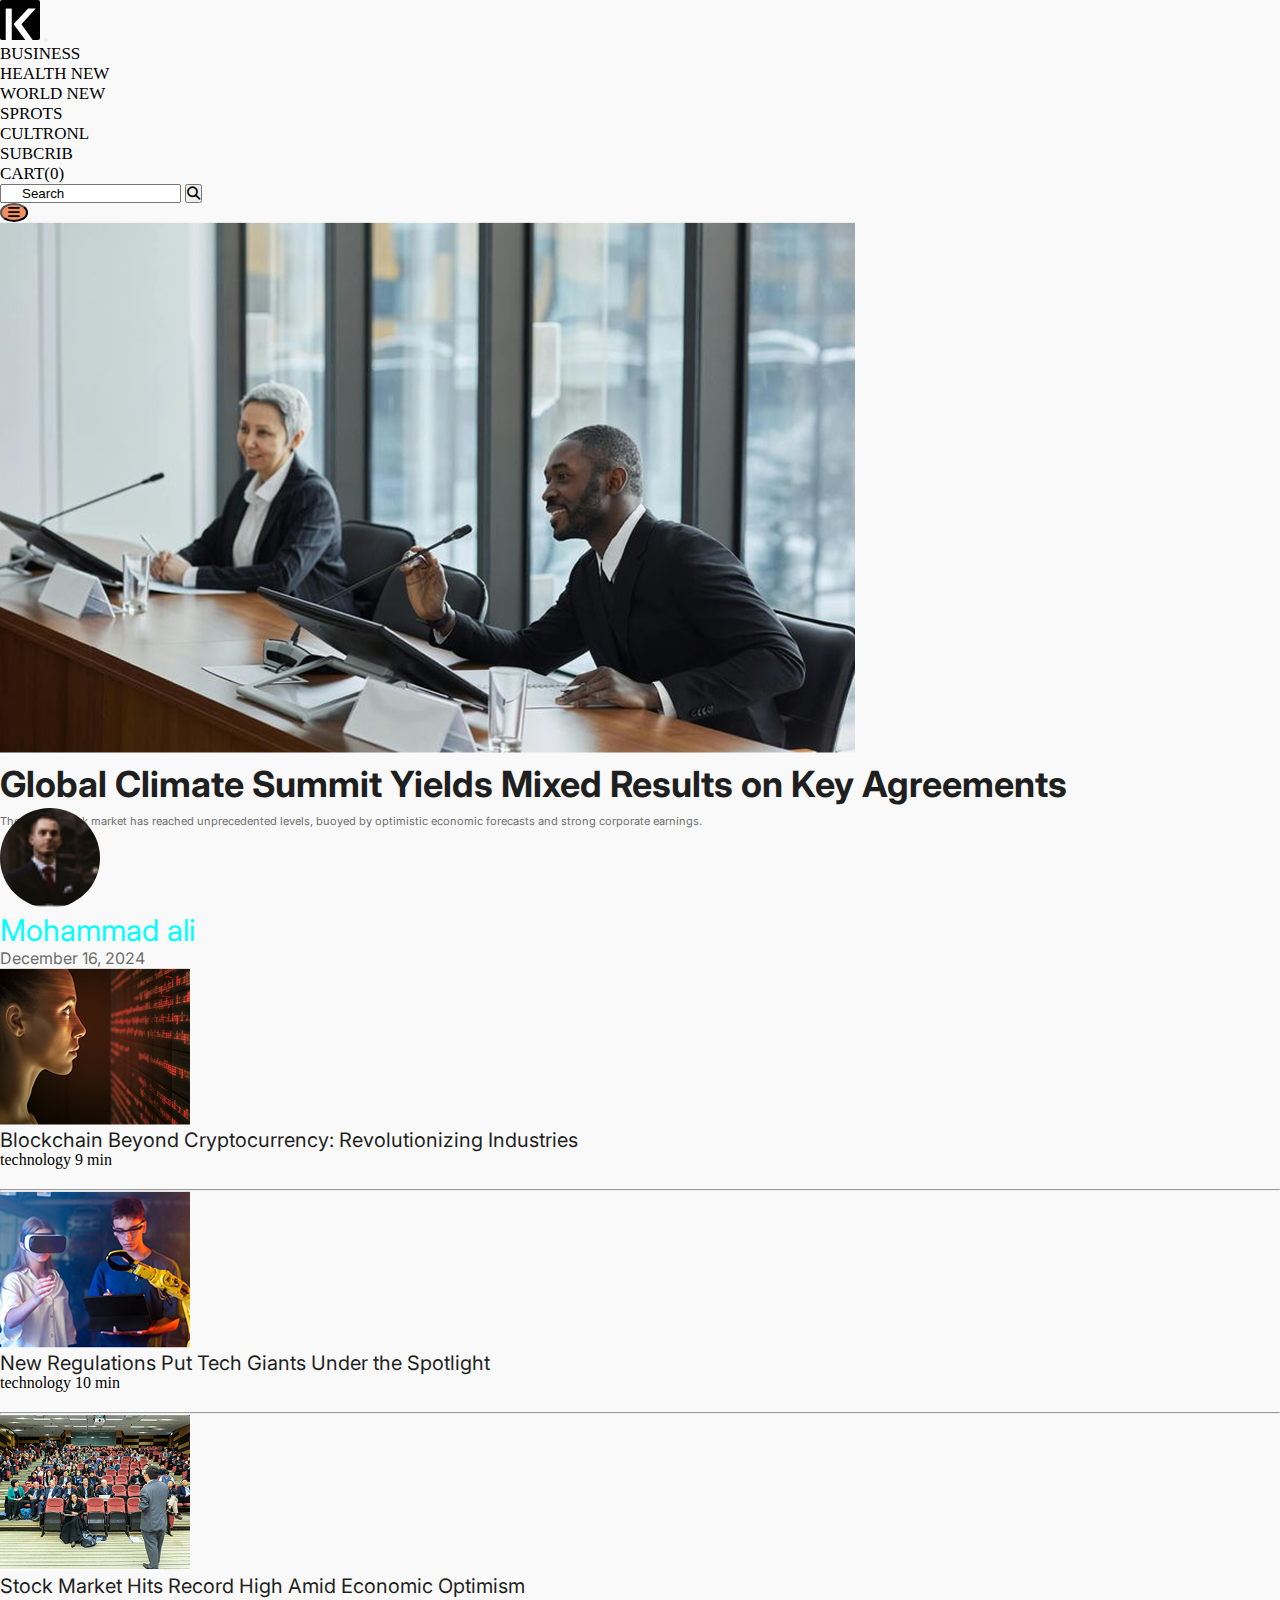
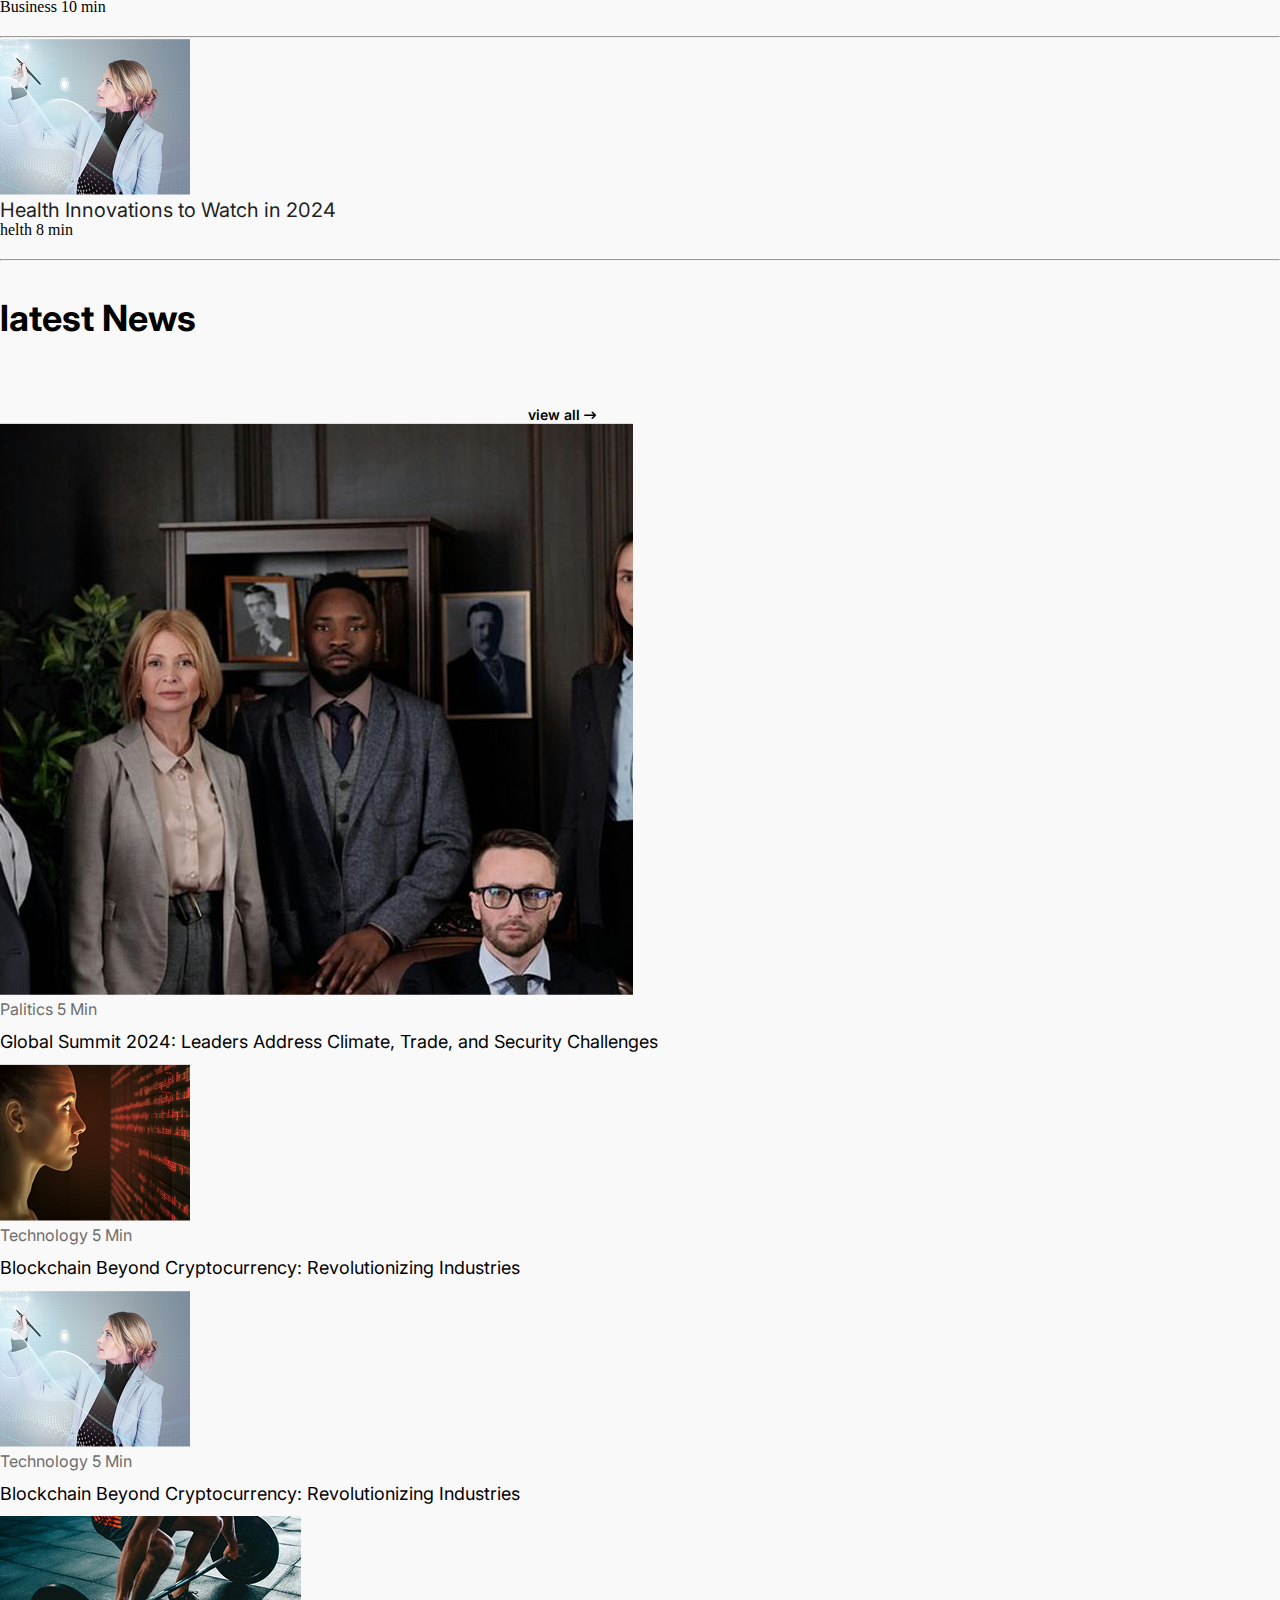
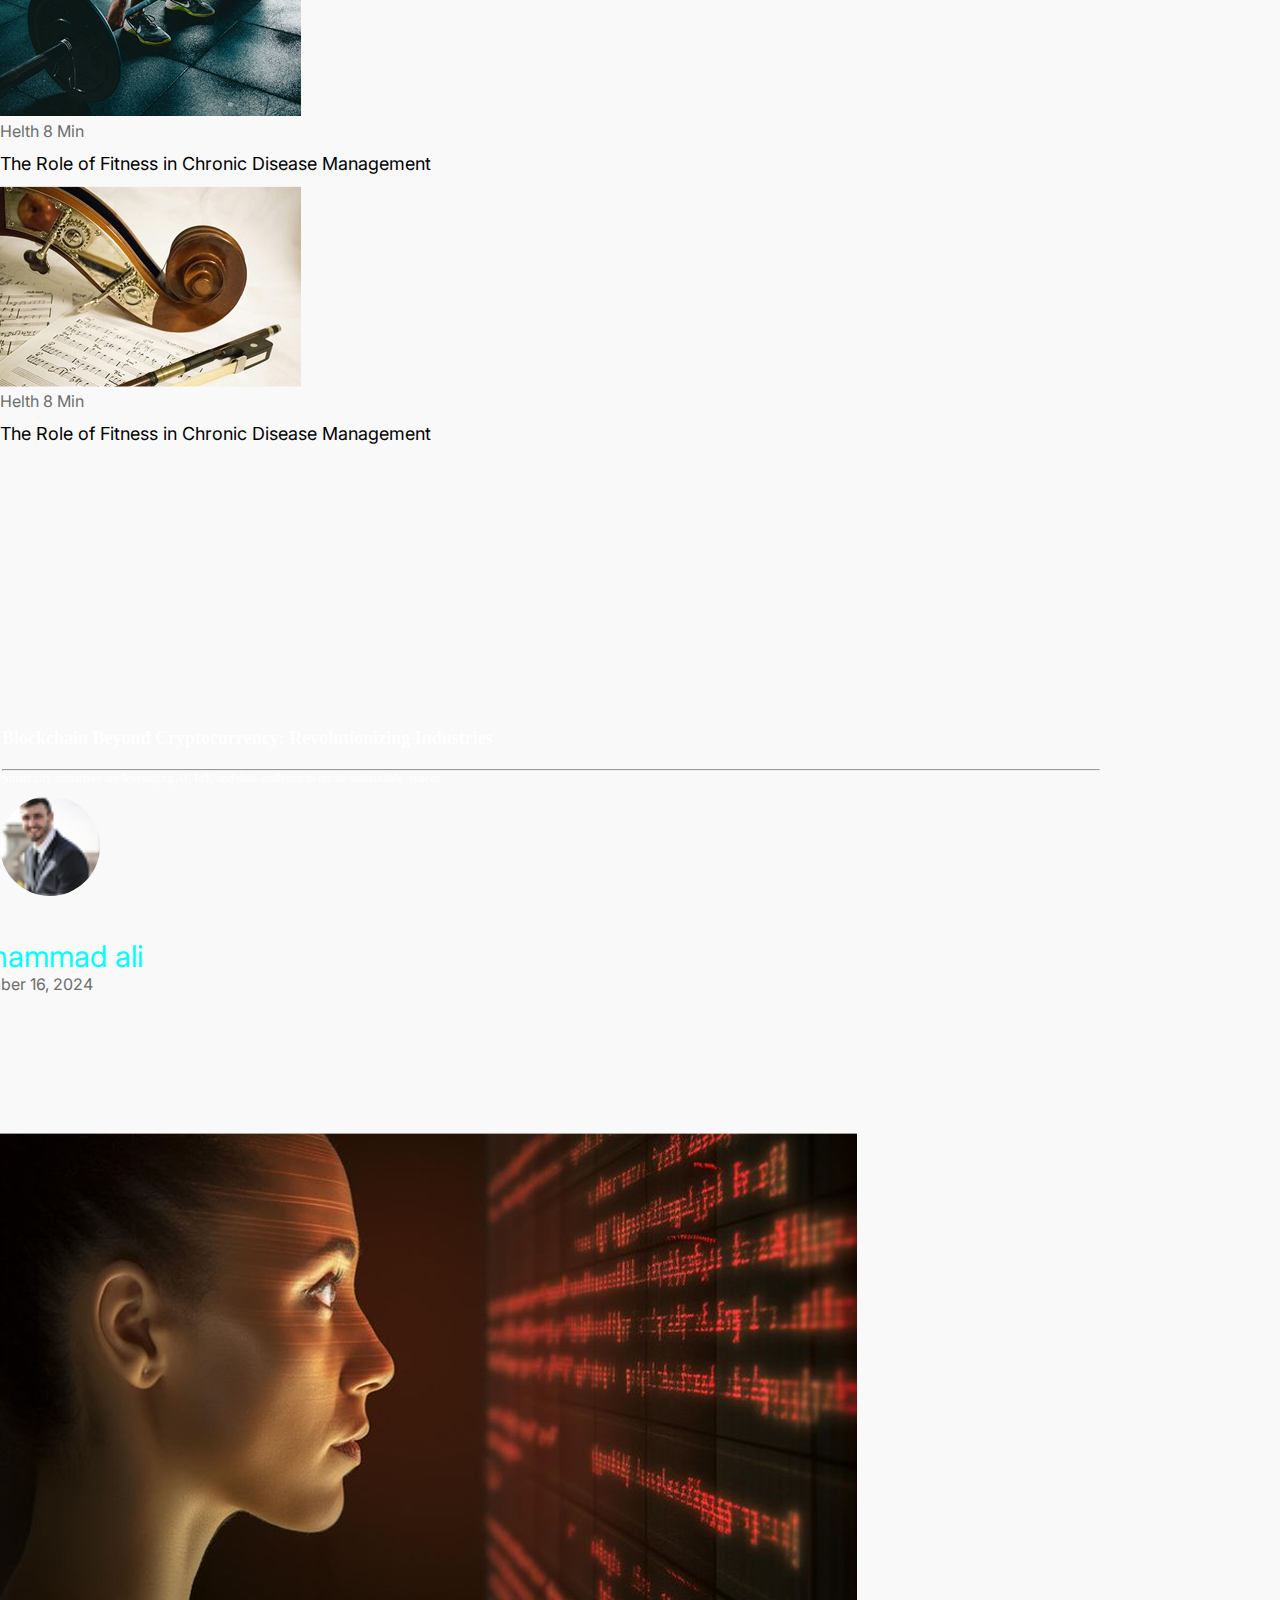
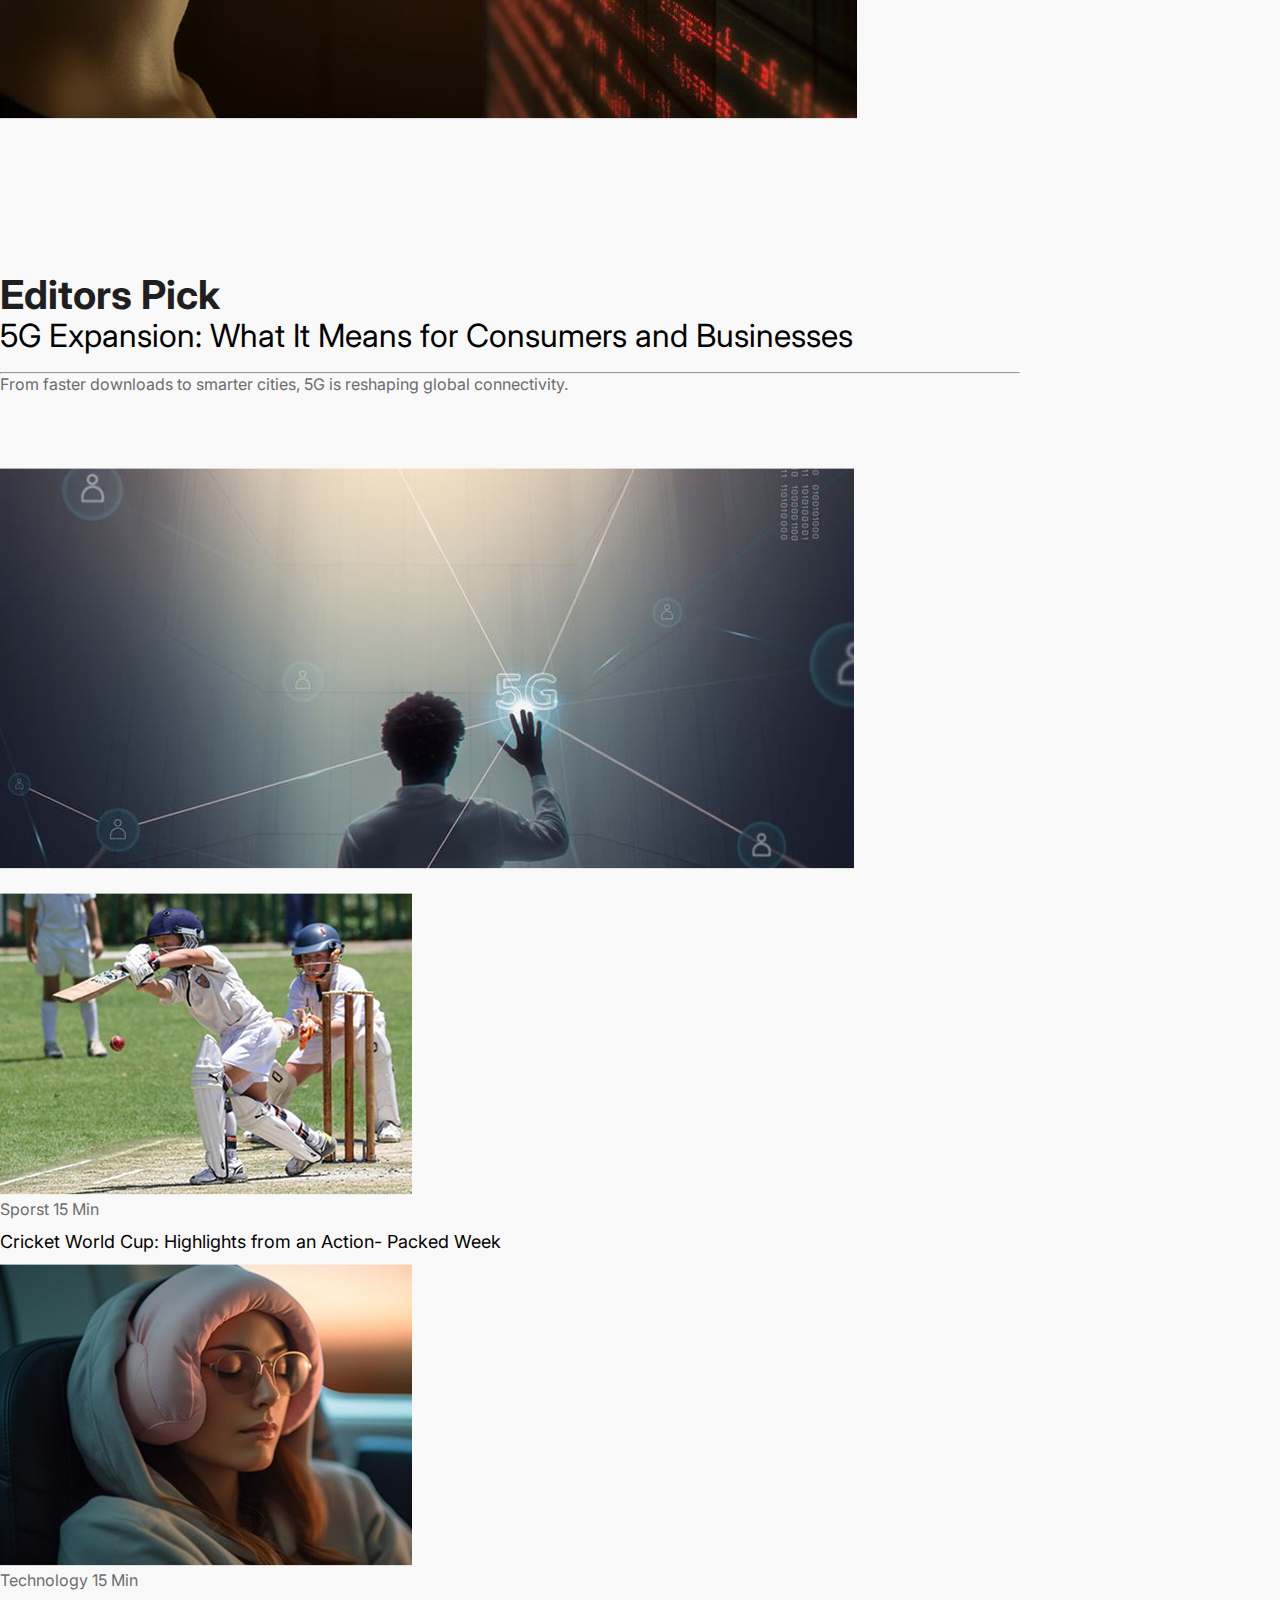
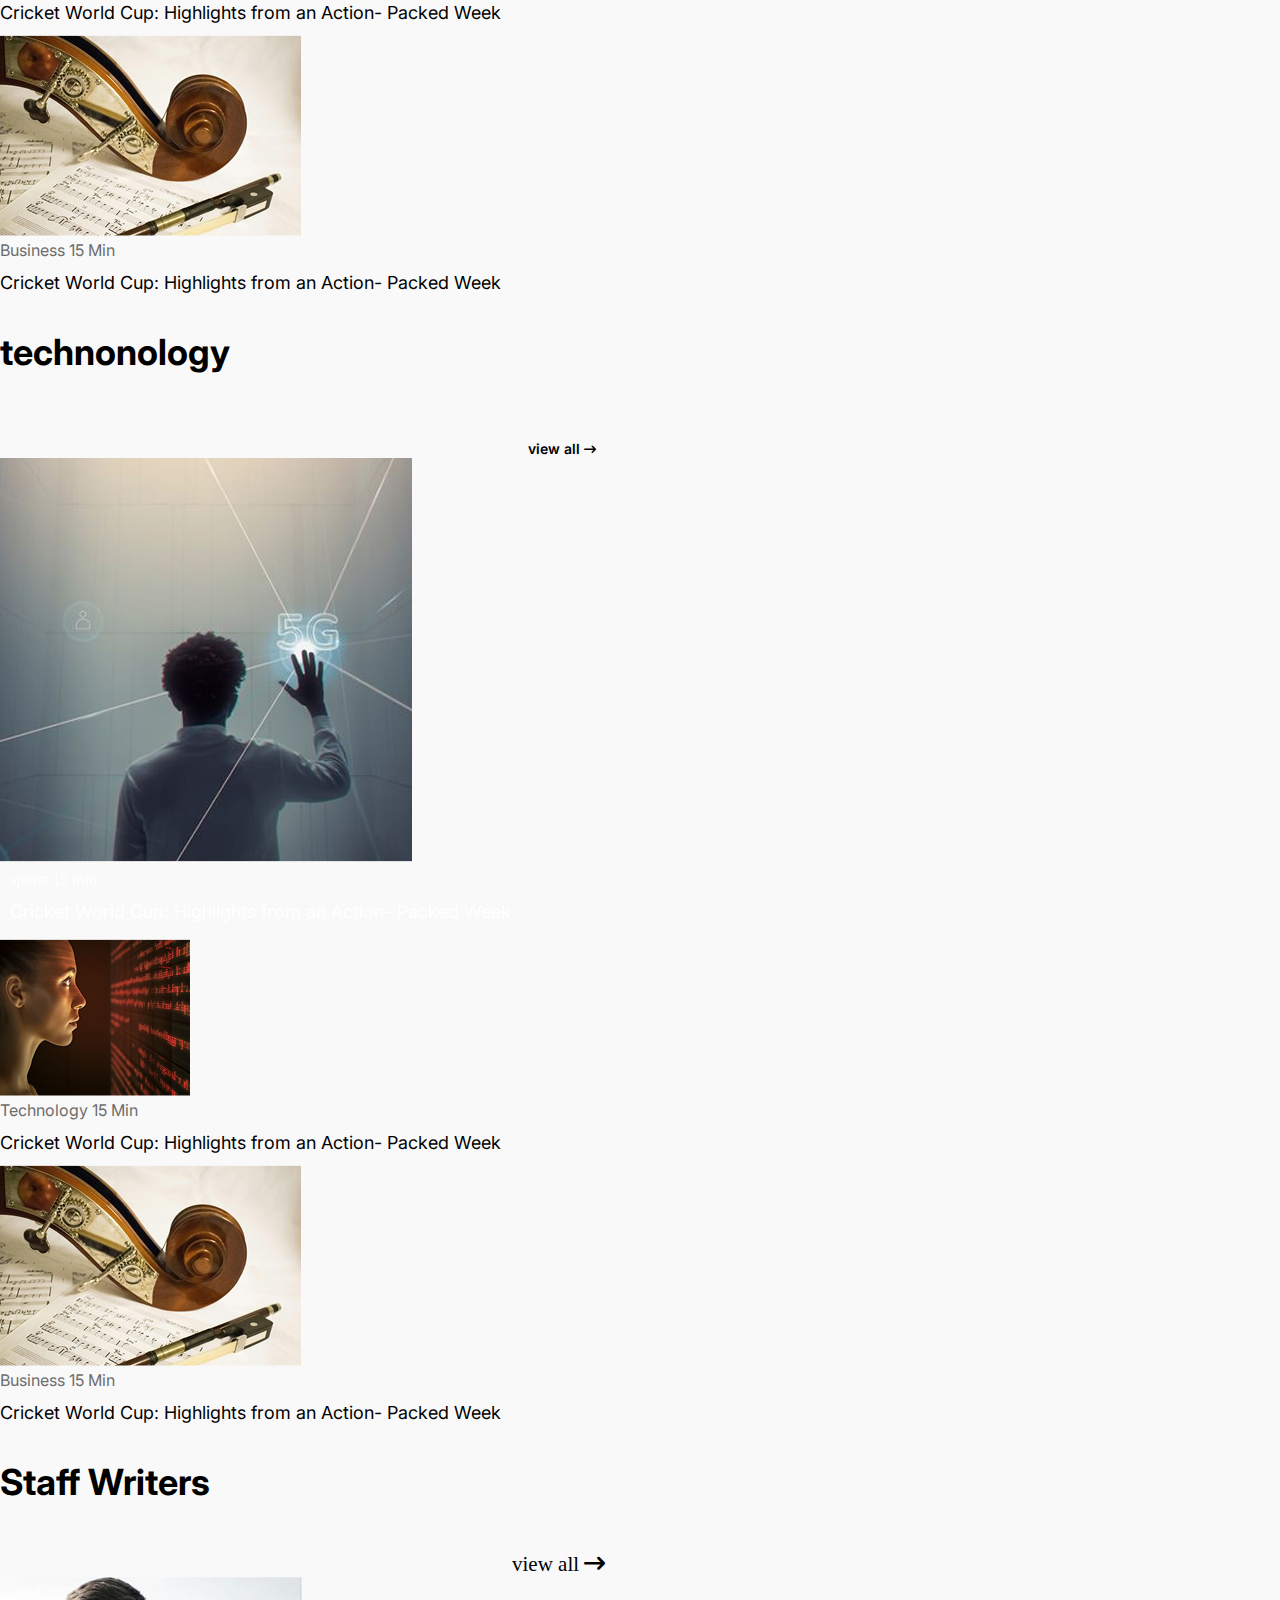
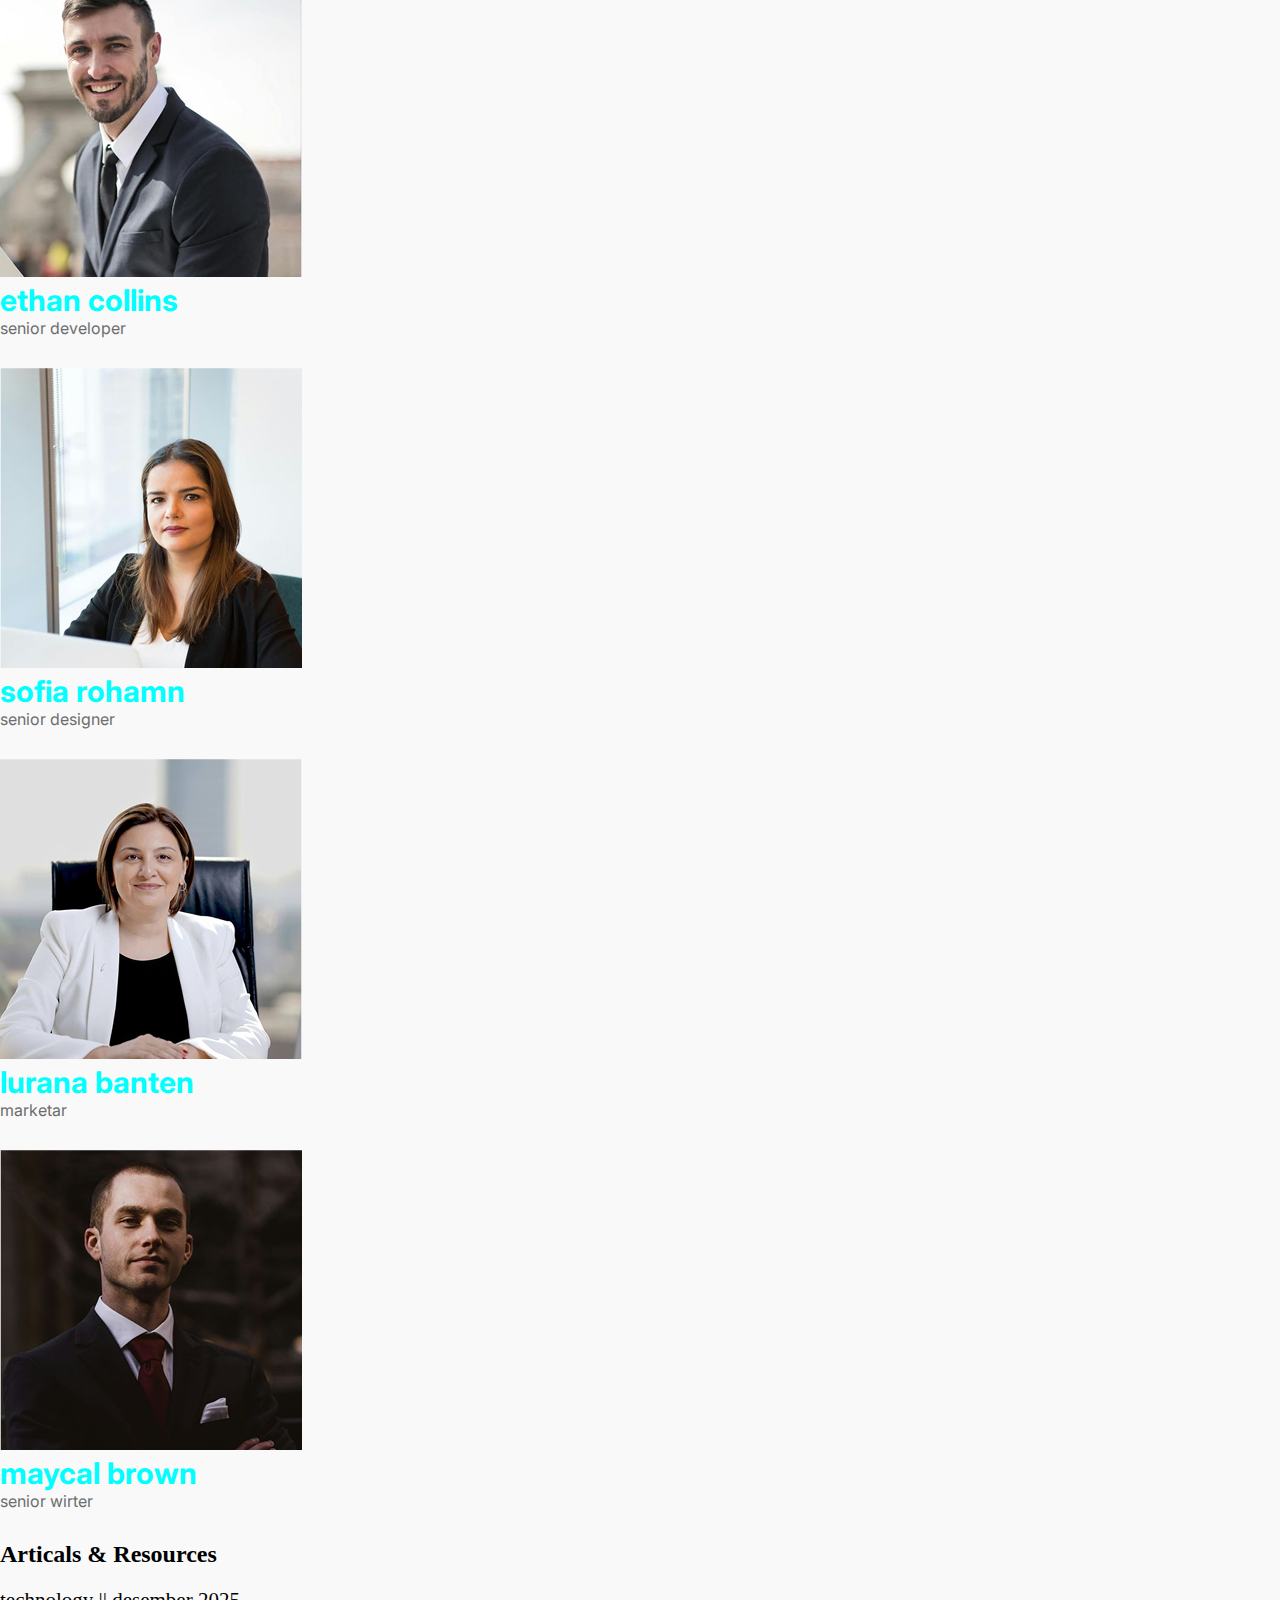
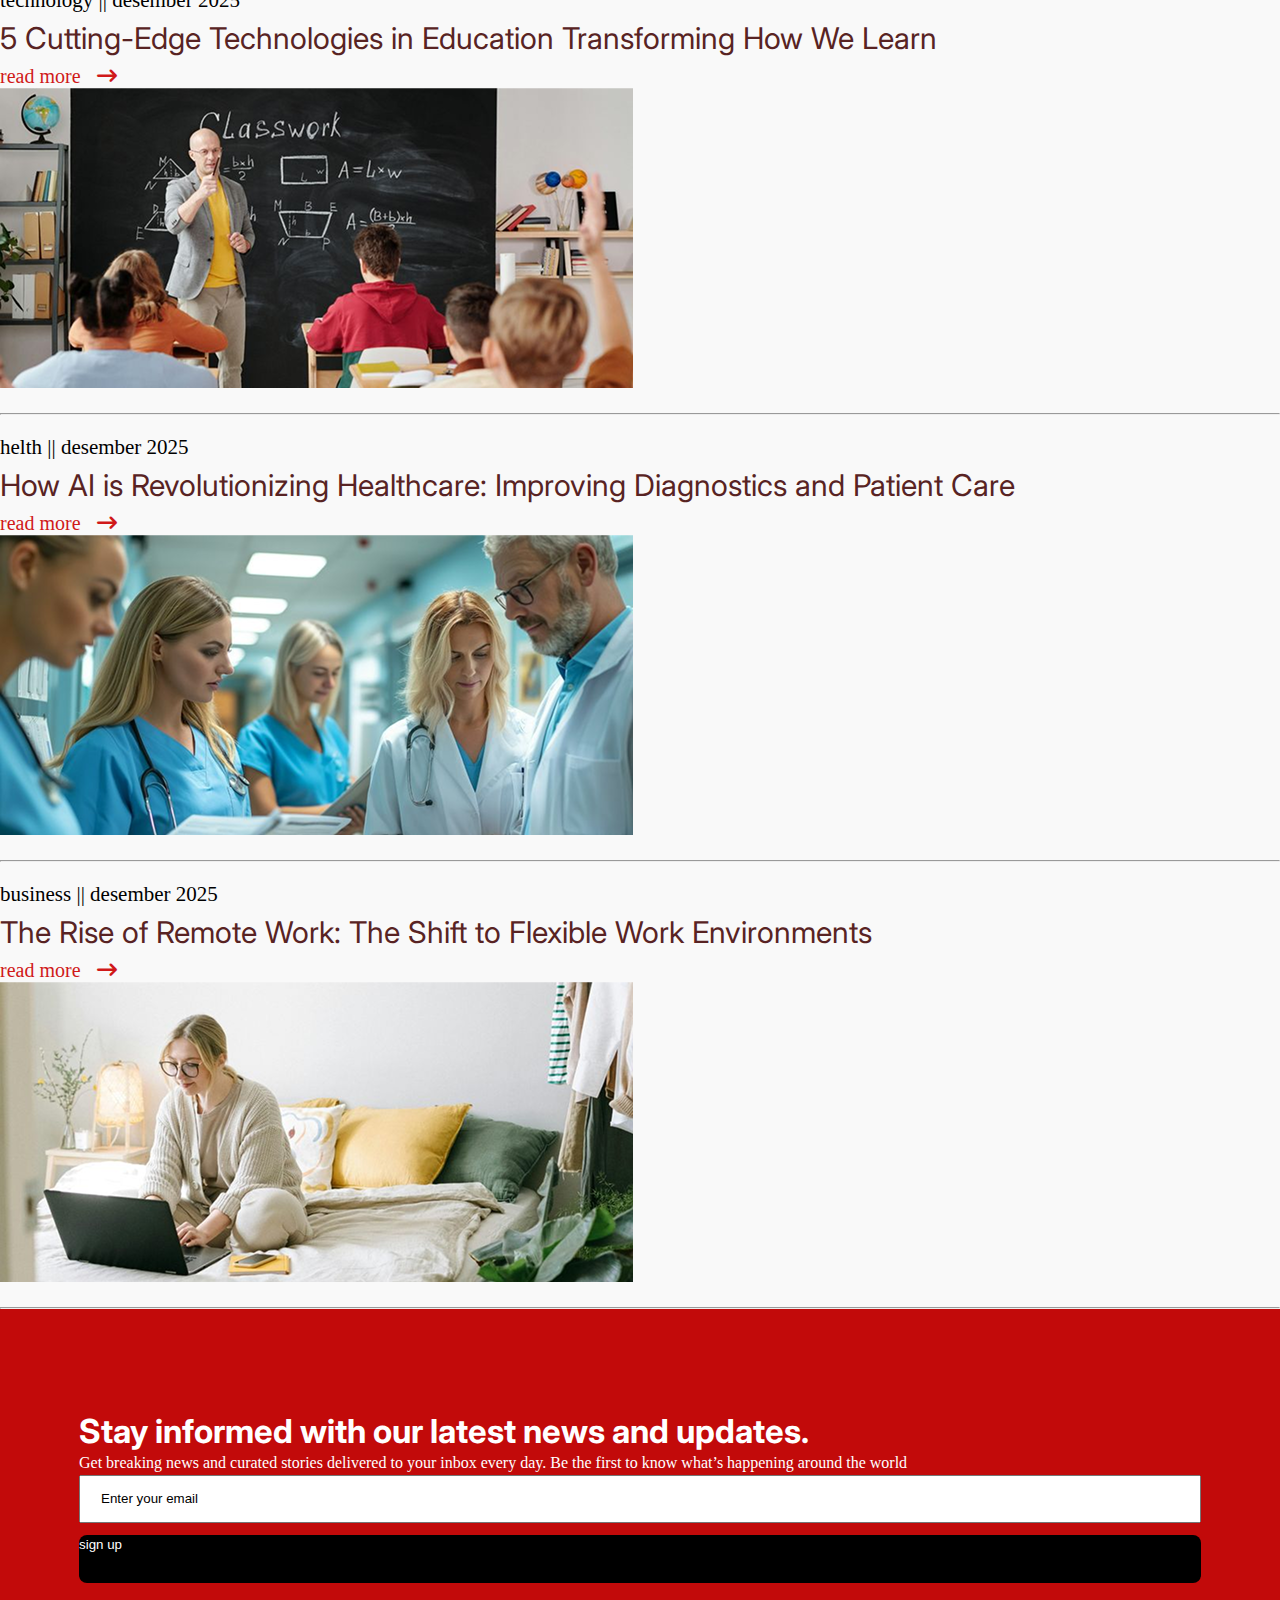
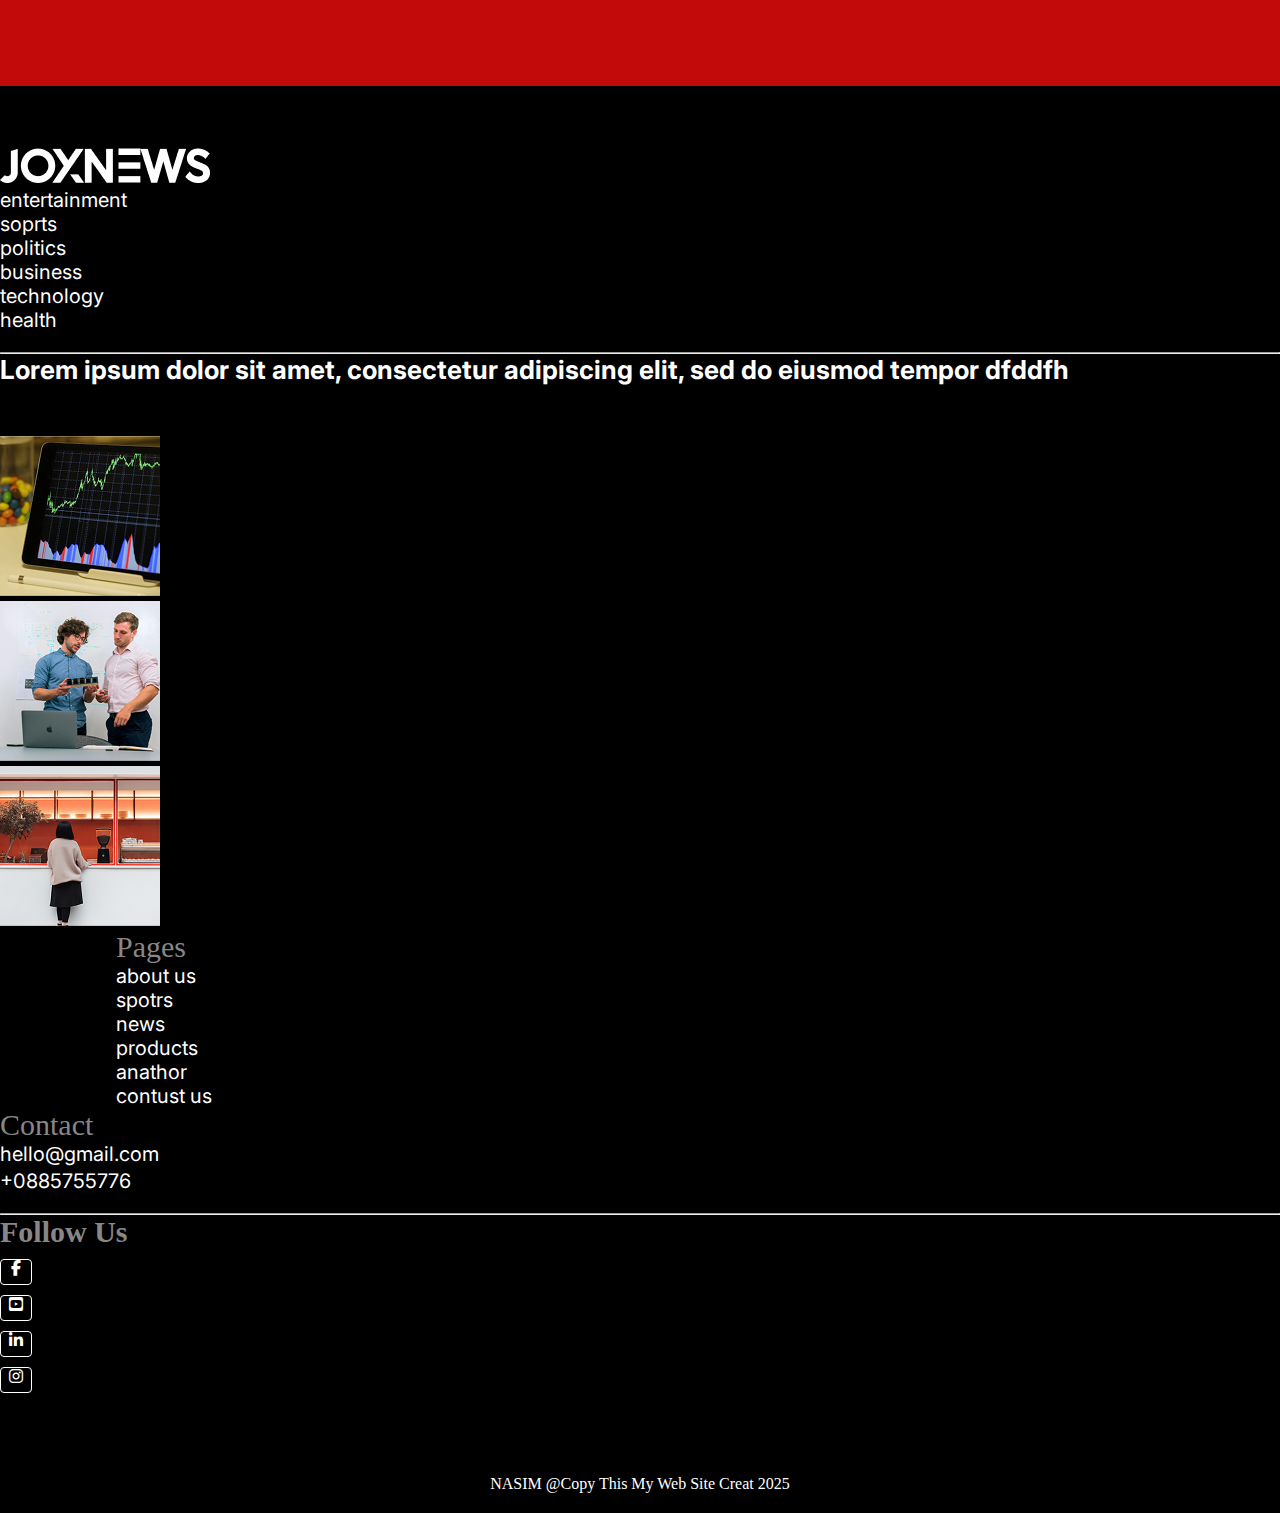
<file: Asset-2/imdex.html>
<!DOCTYPE html>
<html lang="en">
  <head>
    <meta charset="UTF-8" />
    <meta name="viewport" content="width=device-width, initial-scale=1.0" />
    <title>NASIM || Demo Templatee</title>
    <link rel="shortcut icon" href="./images/icon.svg" type="image/x-icon" />
    <!-- link bootstrap  -->
    <link
      href="https://cdn.jsdelivr.net/npm/bootstrap@5.0.2/dist/css/bootstrap.min.css"
      rel="stylesheet"
      integrity="sha384-EVSTQN3/azprG1Anm3QDgpJLIm9Nao0Yz1ztcQTwFspd3yD65VohhpuuCOmLASjC"
      crossorigin="anonymous"
    />

    <!-- google fonts  -->
    <link rel="preconnect" href="https://fonts.googleapis.com" />
    <link rel="preconnect" href="https://fonts.gstatic.com" crossorigin />
    <link
      href="https://fonts.googleapis.com/css2?family=Caveat:wght@400..700&family=Inter:ital,opsz,wght@0,14..32,100..900;1,14..32,100..900&family=Lato:ital,wght@0,100;0,300;0,400;0,700;0,900;1,100;1,300;1,400;1,700;1,900&family=Montserrat:ital,wght@0,100..900;1,100..900&family=Mulish:ital,wght@0,200..1000;1,200..1000&family=PT+Sans:ital,wght@0,400;0,700;1,400;1,700&family=Poppins:ital,wght@0,100;0,200;0,300;0,400;0,500;0,600;0,700;0,800;0,900;1,100;1,200;1,300;1,400;1,500;1,600;1,700;1,800;1,900&family=Tinos:ital,wght@0,400;0,700;1,400;1,700&display=swap"
      rel="stylesheet"
    />

    <!-- fontawosame link  -->

    <link
      rel="stylesheet"
      href="https://cdnjs.cloudflare.com/ajax/libs/font-awesome/6.7.2/css/all.min.css"
      integrity="sha512-Evv84Mr4kqVGRNSgIGL/F/aIDqQb7xQ2vcrdIwxfjThSH8CSR7PBEakCr51Ck+w+/U6swU2Im1vVX0SVk9ABhg=="
      crossorigin="anonymous"
      referrerpolicy="no-referrer"
    />
    <!-- css link  -->
    <link rel="stylesheet" href="../Asset/style.css" />
    <link rel="stylesheet" href="./style2.css" />
  </head>
  <body>
    <!-- naber part html start -->
    <nav class="navbar navbar-expand-lg navbar-light bg-light">
      <div class="container">
        <a class="navbar-brand" href="#">
          <img src="./images/icon.svg" alt="" />
        </a>
        <button
          class="navbar-toggler"
          type="button"
          data-bs-toggle="collapse"
          data-bs-target="#navbarSupportedContent"
          aria-controls="navbarSupportedContent"
          aria-expanded="false"
          aria-label="Toggle navigation"
        >
          <span class="navbar-toggler-icon"></span>
        </button>
        <div class="collapse navbar-collapse" id="navbarSupportedContent">
          <ul class="navbar-nav me-auto mb-2 mb-lg-0 nav-padding">
            <li class="nav-item">
              <a class="nav-link active" aria-current="page" href="#"
                >business</a
              >
            </li>
            <li class="nav-item">
              <a class="nav-link" href="#">health new</a>
            </li>

            <li class="nav-item">
              <a class="nav-link" href="#">world new</a>
            </li>
            <li class="nav-item">
              <a class="nav-link" href="#">sprots</a>
            </li>
            <li class="nav-item">
              <a class="nav-link" href="#">cultronl</a>
            </li>
            <li class="nav-item">
              <a class="nav-link" href="#">subcrib</a>
            </li>
            <li class="nav-item">
              <a class="nav-link" href="#">cart(0)</a>
            </li>
          </ul>
          <div class="d-flex border rounded-pill border-secondary">
            <input
              class="form-control bg-transparent border-0"
              type="search"
              placeholder="Search"
              aria-label="Search"
            />
            <button class="btn" type="submit">
              <i class="fa-solid fa-magnifying-glass"></i>
            </button>
          </div>
          <button
            class="d-none d-lg-inline-block ms-2 border-0 custrom-lg-icon"
          >
            <i class="fa-solid fa-bars"></i>
          </button>
        </div>
      </div>
    </nav>
    <!-- hero section html strat  -->
    <div class="hero-area">
      <div class="container">
        <div class="row">
          <div class="col-md-12 col-lg-8">
            <div class="left-image-card">
              <div class="image">
                <img src="./images/s-h-img-1.png" alt="" class="w-100" />
              </div>
              <div class="hero-txt">
                <h2 class="h4 hading fw-semibold">
                  Global Climate Summit Yields Mixed Results on Key Agreements
                </h2>
              </div>
              <div class="row">
                <div class="col-lg-7">
                  <div class="hero-para">
                    <p class="small-para">
                      The global stock market has reached unprecedented levels,
                      buoyed by optimistic economic forecasts and strong
                      corporate earnings.
                    </p>
                  </div>
                </div>
                <div class="col-lg-5">
                  <div class="row margin-top">
                    <div class="col-4">
                      <div class="image-icon">
                        <img src="./images/mini-img.png" alt="" class="raund" />
                      </div>
                    </div>
                    <div class="col-8">
                      <div class="name fw-bold">
                        <p class="nam">Mohammad ali</p>
                      </div>
                      <div class="bron">
                        <p class="date fw-medium">December 16, 2024</p>
                      </div>
                    </div>
                  </div>
                </div>
              </div>
            </div>
          </div>
          <div class="col-md-12 col-lg-4">
            <div class="row">
              <div class="col-md-5 col-lg-5">
                <div class="right-img">
                  <img src="./images/s-h-img-2.png" alt="" class="w-100" />
                </div>
              </div>
              <div class="col-md-7 col-lg-7">
                <div class="right-img-txt">
                  <div class="right-para">
                    <p class="this-txt fw-normal">
                      Blockchain Beyond Cryptocurrency: Revolutionizing
                      Industries
                    </p>
                  </div>
                  <div class="time">
                    <p
                      class="this-date text-capitalize mt-2 fw-light text-dark"
                    >
                      technology 9 min
                    </p>
                  </div>
                </div>
              </div>
              <hr />

              <div class="col-md-5 col-lg-5">
                <div class="right-img">
                  <img src="./images/s-h-img-5.png" alt="" class="w-100" />
                </div>
              </div>
              <div class="col-md-5 col-lg-7">
                <div class="right-img-txt">
                  <div class="right-para">
                    <p class="this-txt fw-normal">
                      New Regulations Put Tech Giants Under the Spotlight
                    </p>
                  </div>
                  <div class="time">
                    <p
                      class="this-date text-capitalize mt-2 fw-light text-dark"
                    >
                      technology 10 min
                    </p>
                  </div>
                </div>
              </div>
              <hr />

              <div class="col-md-5 col-lg-5">
                <div class="right-img">
                  <img src="./images/s-h-img-3.png" alt="" class="w-100" />
                </div>
              </div>
              <div class="col-md-7 col-lg-7">
                <div class="right-img-txt">
                  <div class="right-para">
                    <p class="this-txt fw-normal">
                      Stock Market Hits Record High Amid Economic Optimism
                    </p>
                  </div>
                  <div class="time">
                    <p
                      class="this-date text-capitalize mt-2 fw-light text-dark"
                    >
                      Business 10 min
                    </p>
                  </div>
                </div>
              </div>
              <hr />

              <div class="col-md-5 col-lg-5">
                <div class="right-img">
                  <img src="./images/s-h-img-4.png" alt="" class="w-100" />
                </div>
              </div>
              <div class="col-md-7 col-lg-7">
                <div class="right-img-txt">
                  <div class="right-para">
                    <p class="this-txt fw-normal">
                      Health Innovations to Watch in 2024
                    </p>
                  </div>
                  <div class="time">
                    <p
                      class="this-date text-capitalize mt-2 fw-light text-dark"
                    >
                      helth 8 min
                    </p>
                  </div>
                </div>
              </div>
              <hr />
            </div>
          </div>
        </div>
      </div>
    </div>

    <!-- latest section html start  -->
    <div class="latest-area">
      <div class="container">
        <div class="row row-cols-sm-2 row-cols-md-2 row-cols-lg-2 pt-4">
          <div class="col">
            <h1 class="fw-bold text-uppercase latest-head">latest News</h1>
          </div>
          <div class="col">
            <p class="text-uppercase latest-text">
              view all <i class="fa-solid fa-arrow-right-long arrow"></i>
            </p>
          </div>
        </div>
        <div
          class="row row-cols-1 row-clos-sm-1 row-cols-md-1 row-cols-lg-2 row-cols-xl-2"
        >
          <div class="col">
            <div class="latest-image">
              <img src="./images/s-l-img-1.png" alt="" class="left-img w-100" />
            </div>
            <div class="img-txt">
              <div class="time">
                <p class="date">palitics 5 min</p>
              </div>
              <div class="img-details">
                <p class="para fw-medium">
                  Global Summit 2024: Leaders Address Climate, Trade, and
                  Security Challenges
                </p>
              </div>
            </div>
          </div>
          <div class="col">
            <div class="row row-cols-1 row-cols-sm-2 row-cols-lg-2">
              <div class="col">
                <div class="rigth-img-card">
                  <img
                    src="./images/s-h-img-2.png"
                    alt=""
                    class="r-img w-100"
                  />
                </div>
                <div class="right-img-txt">
                  <div class="time">
                    <p class="date">technology 5 min</p>
                  </div>
                  <div class="img-details">
                    <p class="para fw-medium">
                      Blockchain Beyond Cryptocurrency: Revolutionizing
                      Industries
                    </p>
                  </div>
                </div>
              </div>

              <div class="col">
                <div class="rigth-img-card">
                  <img
                    src="./images/s-h-img-4.png"
                    alt=""
                    class="r-img w-100"
                  />
                </div>
                <div class="right-img-txt">
                  <div class="time">
                    <p class="date">technology 5 min</p>
                  </div>
                  <div class="img-details">
                    <p class="para fw-medium">
                      Blockchain Beyond Cryptocurrency: Revolutionizing
                      Industries
                    </p>
                  </div>
                </div>
              </div>

              <div class="col">
                <div class="rigth-img-card">
                  <img
                    src="./images/s-l-img-3.png"
                    alt=""
                    class="r-img w-100"
                  />
                </div>
                <div class="right-img-txt">
                  <div class="time">
                    <p class="date">helth 8 min</p>
                  </div>
                  <div class="img-details">
                    <p class="para">
                      The Role of Fitness in Chronic Disease Management
                    </p>
                  </div>
                </div>
              </div>
              <div class="col">
                <div class="rigth-img-card">
                  <img
                    src="./images/s-l-img-2.png"
                    alt=""
                    class="r-img w-100"
                  />
                </div>
                <div class="right-img-txt">
                  <div class="time">
                    <p class="date">helth 8 min</p>
                  </div>
                  <div class="img-details">
                    <p class="para">
                      The Role of Fitness in Chronic Disease Management
                    </p>
                  </div>
                </div>
              </div>
            </div>
          </div>
        </div>
      </div>
    </div>

    <!-- background section html start  -->
    <div class="background-section bg-danger">
      <div class="container">
        <div class="row row-cols-1 row-cols-sm-1 row-cols-md-2 row-cols-lg-2">
          <div class="col">
            <div class="article-card">
              <div class="sub-article">
                <h2 class="h4 txt">
                  Blockchain Beyond Cryptocurrency: Revolutionizing Industries
                </h2>
                <hr />
              </div>
              <div class="article-para">
                <p class="arr-para">
                  Smart city initiatives are leveraging AI, IoT, and data
                  analytics to create sustainable  spaces.
                </p>
              </div>
              <div class="row margin-top">
                <div class="col-4">
                  <div class="image-icon">
                    <img
                      src="./images/mini-img-2.png"
                      alt=""
                      class="raund mini-img w-75"
                    />
                  </div>
                </div>
                <div class="col-8 txt-gap">
                  <div class="name fw-bold">
                    <p class="nam">Mohammad ali</p>
                  </div>
                  <div class="bron">
                    <p class="date mt-0 fw-medium text-light">
                      December 16, 2024
                    </p>
                  </div>
                </div>
              </div>
            </div>
          </div>
          <div class="col">
            <div class="coding-img">
              <img src="./images/lastest-big-img.png" alt="" class="w-100" />
            </div>
          </div>
        </div>
      </div>
    </div>

    <!-- eiditior pick part html start  -->
    <div class="editor-area">
      <div class="container">
        <div class="row row-cols-1 row-cols-sm-1 row-cols-md-2 row-cols-lg-2">
          <div class="col">
            <div class="editor-head">
              <h2 class="h2 fw-normal">Editors Pick</h2>
            </div>
            <div class="edit-para">
              <p class="fw-normal">
                5G Expansion: What It Means for Consumers and Businesses
              </p>
              <hr />
            </div>

            <p class="sub-para fw-normal">
              From faster downloads to smarter cities, 5G is reshaping global
              connectivity.
            </p>
          </div>
          <div class="col">
            <div class="edit-img">
              <img src="./images/s-e-img-1.png" alt="" class="w-100" />
            </div>
          </div>
        </div>
        <div
          class="row row-cols-1 row-cols-sm-1 row-cols-md-2 row-cols-lg-3 row-cols-xl-3"
        >
          <div class="col">
            <div class="img-card">
              <div class="samll-image">
                <img src="./images/s-e-img-2.png" alt="" class="w-100" />
              </div>
              <div class="right-img-txt">
                <div class="time">
                  <p class="date">sporst 15 min</p>
                </div>
                <div class="img-details">
                  <p class="para fw-medium sport-txt">
                    Cricket World Cup: Highlights from an Action- Packed Week
                  </p>
                </div>
              </div>
            </div>
          </div>
          <div class="col">
            <div class="img-card">
              <div class="samll-image">
                <img src="./images/s-l-img-4 .png" alt="" class="w-100" />
              </div>
              <div class="right-img-txt">
                <div class="time">
                  <p class="date">technology 15 min</p>
                </div>
                <div class="img-details">
                  <p class="para fw-medium sport-txt">
                    Cricket World Cup: Highlights from an Action- Packed Week
                  </p>
                </div>
              </div>
            </div>
          </div>
          <div class="col">
            <div class="img-card">
              <div class="samll-image">
                <img src="./images/s-l-img-2.png" alt="" class="w-100" />
              </div>
              <div class="right-img-txt">
                <div class="time">
                  <p class="date">Business 15 min</p>
                </div>
                <div class="img-details">
                  <p class="para fw-medium sport-txt">
                    Cricket World Cup: Highlights from an Action- Packed Week
                  </p>
                </div>
              </div>
            </div>
          </div>
        </div>
      </div>
    </div>

    <!-- technology part html start  -->
    <div class="container">
      <div
        class="row row-cols-2 row-cols-sm-2 row-cols-md-2 row-cols-lg-2 pt-4"
      >
        <div class="col">
          <h1 class="fw-bold text-uppercase latest-head">technonology</h1>
        </div>
        <div class="col">
          <p class="text-uppercase latest-text">
            view all <i class="fa-solid fa-arrow-right-long arrow"></i>
          </p>
        </div>
      </div>
      <div
        class="row row-cols-1 row-cols-sm-1 row-cols-md-2 row-cols-lg-3 row-cols-xl-3"
      >
        <div class="col">
          <div class="technology-img-card position-relative">
            <div class="techno-img">
              <img src="./images/s-t-img-1.png" alt="" class="w-100" />
            </div>
            <div class="img-overlay position-absolute">
              <div class="time">
                <p class="color-w">sporst 15 min</p>
              </div>
              <div class="img-details">
                <p class="para fw-medium color-w">
                  Cricket World Cup: Highlights from an Action- Packed Week
                </p>
              </div>
            </div>
          </div>
        </div>
        <div class="col">
          <div class="img-card">
            <div class="samll-image">
              <img src="./images/s-h-img-2.png" alt="" class="w-100" />
            </div>
            <div class="right-img-txt">
              <div class="time">
                <p class="date">technology 15 min</p>
              </div>
              <div class="img-details">
                <p class="para fw-medium sport-txt">
                  Cricket World Cup: Highlights from an Action- Packed Week
                </p>
              </div>
            </div>
          </div>
        </div>
        <div class="col">
          <div class="img-card">
            <div class="samll-image">
              <img src="./images/s-l-img-2.png" alt="" class="w-100" />
            </div>
            <div class="right-img-txt">
              <div class="time">
                <p class="date">Business 15 min</p>
              </div>
              <div class="img-details">
                <p class="para fw-medium sport-txt">
                  Cricket World Cup: Highlights from an Action- Packed Week
                </p>
              </div>
            </div>
          </div>
        </div>
      </div>
    </div>

    <!-- Team section html start  -->
    <div class="container">
      <div
        class="row row-cols-2 row-cols-sm-2 row-cols-md-2 row-cols-lg-2 pt-4"
      >
        <div class="col">
          <h1 class="fw-bold text-uppercase latest-head">Staff Writers</h1>
        </div>
        <div class="col">
          <p class="text-uppercase team-text">
            view all <i class="fa-solid fa-arrow-right-long arrow-team"></i>
          </p>
        </div>
      </div>
      <div
        class="row row-cols-1 row-cols-sm-1 row-cols-md-2 row-cols-lg-4 row-cols-xl-4"
      >
        <div class="col">
          <div class="team-img-card">
            <div class="team-img">
              <img src="./images/trem-m-1.png" alt="" class="w-100" />
            </div>
            <div class="name-degree">
              <div class="names">
                <h4 class="text-capitalize name">ethan collins</h4>
              </div>
              <div class="degree">
                <p class="dev text-capitalize">senior developer</p>
              </div>
            </div>
          </div>
        </div>
        <div class="col">
          <div class="team-img-card">
            <div class="team-img">
              <img src="./images/t-m-2.png" alt="" class="w-100" />
            </div>
            <div class="name-degree">
              <div class="names">
                <h4 class="text-capitalize name">sofia rohamn</h4>
              </div>
              <div class="degree">
                <p class="dev text-capitalize">senior designer</p>
              </div>
            </div>
          </div>
        </div>
        <div class="col">
          <div class="team-img-card">
            <div class="team-img">
              <img src="./images/t-m-3.png" alt="" class="w-100" />
            </div>
            <div class="name-degree">
              <div class="names">
                <h4 class="text-capitalize name">lurana banten</h4>
              </div>
              <div class="degree">
                <p class="dev text-capitalize">marketar</p>
              </div>
            </div>
          </div>
        </div>
        <div class="col">
          <div class="team-img-card">
            <div class="team-img">
              <img src="./images/t-m-4.png" alt="" class="w-100" />
            </div>
            <div class="name-degree">
              <div class="names">
                <h4 class="text-capitalize name">maycal brown</h4>
              </div>
              <div class="degree">
                <p class="dev text-capitalize">senior wirter</p>
              </div>
            </div>
          </div>
        </div>
      </div>
    </div>

    <!-- artical section start  -->
    <div class="articles-section">
      <div class="container">
        <h2 class="artical-heading fw-bolder">Articals & Resources</h2>
        <div class="row row-clos-2">
          <div class="col m-t-a-img">
            <div
              class="row row-cols-1 row-cols-sm-1 row-cols-md-2 row-cols-lg-2 row-cols-xl-2"
            >
              <div class="col">
                <div class="arricl-card">
                  <div class="artical-time">
                    <p class="a-time text-capitalize fw-normal">
                      technology || desember 2025
                    </p>
                  </div>
                  <div class="artical-para">
                    <p class="text-capitalize">
                      5 Cutting-Edge Technologies in Education Transforming How
                      We Learn
                    </p>
                  </div>
                  <div class="view">
                    <p class="more-option text-capitalize">
                      read more
                      <i class="fa-solid fa-arrow-right-long arrow-artical"></i>
                    </p>
                  </div>
                </div>
              </div>
              <div class="col">
                <div class="artical-left-img">
                  <img src="./images/a-img-1.png" alt="" class="w-100" />
                </div>
              </div>
            </div>
          </div>
          <hr />
          <div class="col m-t-a-img">
            <div
              class="row row-cols-1 row-cols-sm-1 row-cols-md-2 row-cols-lg-2 row-cols-xl-2"
            >
              <div class="col">
                <div class="arricl-card">
                  <div class="artical-time">
                    <p class="a-time text-capitalize fw-normal">
                      helth || desember 2025
                    </p>
                  </div>
                  <div class="artical-para">
                    <p class="text-capitalize">
                      How AI is Revolutionizing Healthcare: Improving
                      Diagnostics and Patient Care
                    </p>
                  </div>
                  <div class="view">
                    <p class="more-option text-capitalize">
                      read more
                      <i class="fa-solid fa-arrow-right-long arrow-artical"></i>
                    </p>
                  </div>
                </div>
              </div>
              <div class="col">
                <div class="artical-left-img">
                  <img src="./images/a-img-2.png" alt="" class="w-100" />
                </div>
              </div>
            </div>
          </div>
          <hr />

          <div class="col m-t-a-img">
            <div
              class="row row-cols-1 row-cols-sm-1 row-cols-md-2 row-cols-lg-2 row-cols-xl-2"
            >
              <div class="col">
                <div class="arricl-card">
                  <div class="artical-time">
                    <p class="a-time text-capitalize fw-normal">
                      business || desember 2025
                    </p>
                  </div>
                  <div class="artical-para">
                    <p class="text-capitalize">
                      The Rise of Remote Work: The Shift to Flexible Work
                      Environments
                    </p>
                  </div>
                  <div class="view">
                    <p class="more-option text-capitalize">
                      read more
                      <i class="fa-solid fa-arrow-right-long arrow-artical"></i>
                    </p>
                  </div>
                </div>
              </div>
              <div class="col">
                <div class="artical-left-img">
                  <img src="./images/a-img-3.png" alt="" class="w-100" />
                </div>
              </div>
            </div>
          </div>
          <hr />
        </div>
      </div>
    </div>

    <!-- login-section html start  -->
    <div class="background-area">
      <div class="container">
        <div
          class="row row-cols-1 row-clos-sm-1 row-cols-md-2 row-cols-xl-2 row-cols-lg-2"
        >
          <div class="col">
            <div class="text-card">
              <div class="text-heading">
                <h4 class="h4 fw-normal">
                  Stay informed with our latest news and updates.
                </h4>
              </div>
              <p class="text-h-p fw-normal">
                Get breaking news and curated stories delivered to your inbox
                every day. Be the first to know what’s happening around the
                world
              </p>
            </div>
          </div>
          <div class="col mt-5">
            <div class="input-card">
              <input type="email" placeholder="Enter your email" />
            </div>
            <div
              class="sub-button d-flex justify-content-center align-items-center"
            >
              <button class="button text-capitalize">sign up</button>
            </div>
          </div>
        </div>
      </div>
    </div>

    <!-- footer section html start  -->
    <footer class="">
      <div class="container">
        <div class="row">
          <div class="col-sm-1 col-md-2 col-xl-2 col-lg-2">
            <div class="footer-img">
              <img src="./images/footer-icon.png" alt="" class="w-100" />
            </div>
          </div>
          <div class="col-sm-1 col-md-12 col-xl-10 col-lg-10">
            <ul class="items d-flex">
              <li>
                <a href="#" class="item text-capitalize">entertainment</a>
              </li>
              <li><a href="#" class="item text-capitalize">soprts</a></li>
              <li><a href="#" class="item text-capitalize">politics</a></li>
              <li><a href="#" class="item text-capitalize">business</a></li>
              <li><a href="#" class="item text-capitalize">technology</a></li>
              <li><a href="#" class="item text-capitalize">health</a></li>
            </ul>
          </div>
        </div>
        <hr />
        <div class="row">
          <div class="col-sm-6 col-md-6 col-lg-6 col-xl-6">
            <div class="footer-left-txt">
              <h2 class="h3 footer-demo">
                Lorem ipsum dolor sit amet, consectetur adipiscing elit, sed do
                eiusmod tempor dfddfh
              </h2>
            </div>
            <div class="row row-cols-4">
              <div class="clo">
                <div class="image-footer">
                  <img src="./images/f-img-1.png" alt="" class="w-100" />
                </div>
              </div>
              <div class="clo">
                <div class="image-footer">
                  <img src="./images/f-img-2.png" alt="" class="w-100" />
                </div>
              </div>
              <div class="clo">
                <div class="image-footer">
                  <img src="./images/f-img-3.png" alt="" class="w-100" />
                </div>
              </div>
            </div>
          </div>
          <div class="col-sm-6 col-md-6 col-lg-6 col-xl-6">
            <div class="row row-cols-1 row-cols-sm-1  row-cols-md-2 row-cols-lg-2 row-cols-xl-2">
              <div class="col">
                <ul class="item-pages ">
                  <li>
                    <a href="#" class="disable text-capitalize">pages</a>
                  </li>
                  <li><a href="#" class="item text-capitalize">about us</a></li>
                  <li><a href="#" class="item text-capitalize">spotrs</a></li>
                  <li><a href="#" class="item text-capitalize">news</a></li>
                  <li>
                    <a href="#" class="item text-capitalize">products</a>
                  </li>
                  <li><a href="#" class="item text-capitalize">anathor</a></li>
                  <li><a href="#" class="item text-capitalize">contust us</a></li>
                </ul>
              </div>
              <div class="col">
                <div class="contact-me">
                  <ul class="contuct">
                    <li class="titel disable">Contact</li>
                    <li><a href="#" class="email-me"> hello@gmail.com</a></li>
                    <li class="id-numb">+0885755776</li>
                  </ul>
                </div>
                <hr>
                <h3 class="text-capitalize disable"> follow us</h3>
                <div class="socal-icon d-flex">
                  <div class="icon-scl">
                    <i class="fa-brands fa-facebook-f"></i>
                  </div>
                  <div class="icon-scl">
                    <i class="fa-brands fa-square-youtube"></i>
                  </div>
                  <div class="icon-scl">
                    <i class="fa-brands fa-linkedin-in"></i>
                  </div>
                  <div class="icon-scl">
                    <i class="fa-brands fa-instagram"></i>
                  </div>
                </div>
              </div>
            </div>
          </div>
        </div>
      </div>
    </footer>
    <div class="footer-second">
      <div class="container">
        <p class="footer-para">NASIM @copy this my web site creat 2025</p>
      </div>
    </div>
    <!-- javaScript link  -->
    <script
      src="https://cdn.jsdelivr.net/npm/bootstrap@5.0.2/dist/js/bootstrap.bundle.min.js"
      integrity="sha384-MrcW6ZMFYlzcLA8Nl+NtUVF0sA7MsXsP1UyJoMp4YLEuNSfAP+JcXn/tWtIaxVXM"
      crossorigin="anonymous"
    ></script>
  </body>
</html>
</file>
<file: style.css>
* {
  margin: 0;
  padding: 0;
  box-sizing: border-box;
}
h1,
h2,
h3,
h4,
p,
footer,
head {
  margin: 0;
  padding: 0;
}
li,
ul {
  list-style: none;
  margin: 0;
  padding: 0;
}
a {
  text-decoration: none;
  color: inherit;
}
body {
  background-color: #f9f9f9;
}

/* naber css strat  */

.nav-link {
  text-transform: uppercase;
  font-size: 17px;
  font-weight: 500;
  color: #000 !important;
  margin-right: 14px;
}

.custrom-lg-icon {
  width: 28px;
  border-radius: 50%;
  background-color: #f08f64;
}

/* hero setion css  */
.let-car-1 {
  margin-left: 20px;
}
.sub-text {
  background-color: yellow;
}
.text {
  color: #fff;
  margin-right: 10px;
  background-color: #6641ee;
}
.start-position {
  left: 16%;
  top: 16%;
}

/* second part  */
.bg-color {
  background-color: #e3c034;
}

.bg-color-cul {
  background-color: #38ade8;
}
.bg-color-health {
  background-color: #32d255;
}
.bg-color-sprot {
  background-color: #e8493a;
}

.b-text {
  color: #fff;
}

.start-position-date {
  left: 35%;
  top: 22%;
}

.pata-text {
  font-size: 18px;
  font-weight: 500 !important;
  padding-top: 10px;
}

/* image part  */
.h6 {
  color: #fff;
}
.overlay {
  width: 100%;
  height: 34px;
  top: 234px;
  backdrop-filter: blur(17px);
}

/* responsive desing  */
@media (min-width: 320px) and (max-width: 575.98px) {
  .background-1 {
    display: none;
  }
  /* hero section responsive */
  .start-position {
    left: 45% !important;
  }
  .b-text {
    margin-top: 30px;
  }
  .start-position-date {
    left: 51% !important;
    top: 53% !important;
  }
  .img-card {
    margin-bottom: 20px;
  }
  .overlay {
    top: 19rem !important;
  }

  /* about part responsive  */
  .responsivee-pad {
    padding-top: 0 !important;
  }
  .this-frist-head {
    padding-top: 0 !important;
  }
  .sub-head {
    padding-right: 0 !important;
  }
  /* latest section responsive stat 
   */
  .latest-head {
    margin: 0 0 12px 0 !important;
  }
  .latest-text {
    padding-left: 2rem !important;
    padding-top: 31px !important;
  }
  .sub-img-driscript {
    margin-left: 10px;
  }
  /* Technology part html strat
    */
  .latest-text {
    margin-left: 44px !important;
    margin-top: 12px !important;
  }
  .m-overlay {
    margin-top: 12rem !important;
  }

  .overlay-text {
    margin-top: 10rem !important;
    height: 144px !important;
  }
  /* trem part responsive strat*/
  .t-txt-repson {
    padding-left: 2rem !important;
    padding-top: 122px !important;
  }
  .over-top {
    top: 289px !important;
  }
  /* product part reponsive start
   */
  .m-m-respons {
    margin-bottom: 10px;
  }
  .over-heading-color {
    font-size: 19px !important;
  }
  .samll-img-overlay {
    top: 7rem !important;
    height: 75px !important;
  }
  .Beyond-txt {
    font-size: 12px !important;
    line-height: 18px !important;
  }

  /* footer part responsive 
   */
  .footer-heading {
    padding-top: 1rem !important;
  }
  .font {
    padding: 0 10px;
  }
  .footer-email {
    flex-direction: column !important;
    margin-left: 10px;
  }
  .fooder-button {
    margin-top: 10px;
    margin-bottom: 0px;
  }
  .pages-margin {
    text-align: center;
  }
  .text-uppercase {
    font-size: 33px;
  }
  .footer-a {
    font-size: 20px;
    font-weight: 300;
    line-height: 28px;
  }
  .fot-icon-f-a {
    justify-content: space-around;
  }
  .i-A {
    margin-left: -45px;
  }
  .last-icon {
    width: 74% !important;
  }
  .footer-logo {
    width: 242px !important;
    height: 45px !important;
  }
}
/* Small devices (landscape phones, less than 768px) */
@media (min-width: 576px) and (max-width: 768px) {
  /* latest section responsive  */

  .sub-img-driscript {
    margin: 44px 0 0 21px;
  }
  /* hero section responsive strat  */

  .start-position {
    left: 18%;
  }
  .b-text {
    margin-top: 20px;
  }
  .start-position-date {
    top: 43%;
    left: 22%;
  }

  /* hero image part responsive  */

  .img-card {
    margin-bottom: 20px;
  }
  .overlay {
    top: 207px;
  }

  /* tecchnology section secponsive  */

  .overlay-text {
    margin-top: 25rem !important;
    height: 114px !important;
  }
  .arow-btn {
    top: 9px;
    left: 0rem !important;
  }
  .p-txt {
    padding: 0 !important;
  }
  .latest-text {
    padding-top: 60px !important;
    padding-left: 59px !important;
    margin-left: 147px;
  }

  /* term section responsive  */

  .over-top {
    top: 12rem !important;
  }
  .border-bottom {
    font-size: 15px;
  }
  /* product section responsive  */

  .samll-img-overlay {
    top: 6rem !important;
    height: 125px !important;
  }

  /* footer section responsive  */

  .responsive-page {
    margin-top: 20px;
  }
  .footer-email {
    margin-top: 28px;
  }
  .f-txt {
    margin: 16px 108px 0 0 !important;
  }
  .icon-aro {
    margin: 29px 0 0 0 !important;
  }
  .w-color {
    font-size: 12px !important;
  }
}

@media (min-width: 769px) and (max-width: 1200px) {
  /* hero section responsive laptop devise  */
  .start-position {
    left: 24%;
  }
  .start-position-date {
    left: 40%;
  }
  .overlay {
    top: 172px;
  }
  .margin {
    margin-top: 5px !important;
  }
  .sub-img-text {
    font-size: 13px !important;
    padding-top: 0 !important;
    font-weight: 500 !important;
  }

  .overlay-text {
    margin-top: 266px !important;
  }
  /* tecchnology part responsive  */
  .latest-text {
    padding-left: 22rem !important;
  }
  .p-txt {
    padding: 0 7rem 0 0 !important;
  }
  .arow-btn {
    left: 44rem !important;
    bottom: 0 !important;
  }

  /* trem section responsive  */
  .over-top {
    top: 18rem !important;
  }
  .samll-img-overlay {
    top: 12rem !important;
  }
}

/* about part css strat  */
.bg-background {
  background-color: #ffffff;
}
.same-card {
  padding: 0 15px;
}
.this-frist-head {
  font-family: "Inter", sans-serif;
  font-size: 14px;
  font-weight: 400;
  color: #000;
}
.costom-p {
  font-family: "Inter", sans-serif;
  font-size: 12px;
  font-weight: 400;
  text-transform: uppercase;
  color: #333333;
}
.sub-head {
  padding-right: 6rem;
  font-family: "Inter", sans-serif;
  font-size: 18px;
  color: #000000;
}

/* lataest-news part css strat  */
.latest-news-section {
  background-color: #f08f64;
}
.latest-head {
  font-family: "Inter", sans-serif;
  font-size: 36px;
  margin: 35px 0 15px 0;
}
.latest-text {
  font-family: "Inter", sans-serif;
  top: 16px;
  font-weight: 600;
  font-size: 14px;
  padding-left: 33rem;
  padding-top: 51px;
}
.arrow {
  font-size: 12px;
}
.dicript-text,
.date-b-name {
  font-family: "Inter", sans-serif;
  font-size: 12px;
  font-weight: 400;
  text-transform: uppercase;
}

.dash {
  position: relative;
  bottom: 3px;
  padding: 0 10px;
}
.image-para {
  font-family: "Inter", sans-serif;
  font-weight: 500;
  font-size: 18px;
  padding: 0 10px 25px 0;
  color: #000;
}

.sub-img img {
  margin-bottom: 10px;
  border-radius: 10px;
}
.margin {
  margin-top: 15px;
}
.sub-img-text {
  font-family: "Inter", sans-serif;
  font-size: 16px;
  padding-top: 3px;
  color: #000;
}
/* Technology part css strat */
.technology-overlay {
  top: 50px;
}
.background {
  width: 150px;
  height: 40px;
  background-color: #f08f64;
  border-radius: 30px;
  border: none;
  margin-left: 10px;
}
.overlay-text {
  margin-top: 29rem;
  padding: 12px;
  backdrop-filter: blur(85px);
  height: 143px;
  width: 100%;
}
.techno-date {
  color: #fff;
  font-size: 12px;
  font-family: "Inter", sans-serif;
  font-weight: 400;
}
.over-heading-color {
  color: #fff;
  font-size: 28px;
  font-family: "Inter", sans-serif;
  font-weight: 500;
}
.companys-image {
  width: 100%;
  height: 338px;
  background-image: url(./image/bg-img.jpg);
  background-position: center;
  background-size: cover;
  background-repeat: no-repeat;
}

/* .background image css  */
.company-txt {
  padding: 17px 10px;
  backdrop-filter: blur(108px);
  top: 213px;
}
.com-heading h2 {
  color: #fff;
  font-family: "Inter", sans-serif;
  font-weight: 500;
}
.p-txt {
  font-family: "Inter", sans-serif;
  font-weight: 400;
  font-size: 12px;
  color: #fff;
  padding: 0 39rem 0 0;
}

.arow-btn {
  border: none;
  width: 205px;
  height: 33px;
  background-color: #f08f64;
  color: #0f0f0f;
  border-radius: 18px;
  text-transform: uppercase;
  left: 65rem;
  position: relative;
  bottom: 46px;
}

/* team part css */
.team-img-card {
  margin-bottom: 30px;
}
.team-img-card h2 {
  color: #ffffffff;
}
.over-top {
  top: 27rem;
  height: 46px;
}
/* product part css satrt  */

.product-overlay {
  top: 0;
  padding: 20px 0 0 0;
  background-color: rgba(0, 0, 0, 0.1);
}
.product-overlay {
  margin-top: 0;
}
.product-btn {
  margin-bottom: 20px;
}

.samll-img-overlay {
  top: 15rem;
  height: 100px;
  padding: 0 10px;
  backdrop-filter: blur(8px);
}
.color-txt {
  color: #fff;
}
.Beyond-txt {
  font-family: "Inter", sans-serif;
  font-weight: 500;
  font-size: 20px;
  line-height: 30px;
}

/* footer part css start  */
.footer-padding {
  padding: 58px 0 94px 0;
}

.font {
  font-family: "Inter", sans-serif;
  font-size: 18px;
}
.email {
  width: 233px;
  height: 34px;
  border: 1px solid white;
  border-radius: 30px;
  justify-content: center;
  align-items: center;
  color: #fff;
}
.email-input input {
  border: none;
  background: none;
  margin-left: 5px;
}
::placeholder,
.fw-medium {
  color: #fff;
}
.btn-footer {
  font-family: "Inter", sans-serif;
  width: 150px;
  height: 38px;
  border: none;
  border-radius: 30px;
  background-color: #e8493a;
  color: #fff;
  font-size: 14px;
}

/* pages css start  */

.pages {
  color: #fff;
  font-family: "Inter", sans-serif;
  font-size: 16px;
  font-weight: 400;
  line-height: 24px;
}
.footer-a {
  color: #999999;
  font-family: "Inter", sans-serif;
  font-size: 14px;
  font-weight: 400;
  line-height: 24px;
}

/* left footer part css start */
.a-of-f,
.f-txt,
.i-A,
.w-color {
  color: #fff;
}
.fot-icon-f-a {
  border-bottom: 1px solid #fff;
}
.f-icon {
  display: flex;
  justify-content: center;
  align-items: center;
  width: 38px;
  height: 36px;
  background-color: #2a2a2a;
  border-radius: 5px;
}
.f-txt {
  font-family: "Inter", sans-serif;
  font-size: 18px;
  font-weight: 400;
  margin: 16px 46px 0 0;
}
.icon-aro {
  margin: 29px 0 0 11rem;
}

/* last section  */
.footer-padding {
  margin-bottom: -47px;
  padding: 20px 0;
}
.Privacy h2 {
  font-family: "Inter", sans-serif;
  font-size: 16px;
  /* color:#fff; */
}
.footer-logo {
  width: 173px;
  height: 33px;
  background-color: #fff;
  align-items: center;
  border-radius: 5px;
  margin-top: -3px;
}
.logo-txt {
  text-transform: uppercase;
  letter-spacing: 2px;
}
/* google font 

font-family: "Inter", sans-serif; 

*/
</file>
<file: Asset/style.css>
* {
  margin: 0;
  padding: 0;
  box-sizing: border-box;
}
h1,
h2,
h3,
h4,
p,
footer,
head {
  margin: 0;
  padding: 0;
}
li,
ul {
  list-style: none;
  margin: 0;
  padding: 0;
}
a {
  text-decoration: none;
  color: inherit;
}
body {
  background-color: #f9f9f9;
}

/* naber css strat  */

.nav-link {
  text-transform: uppercase;
  font-size: 17px;
  font-weight: 500;
  color: #000 !important;
  margin-right: 14px;
}

.custrom-lg-icon {
  width: 28px;
  border-radius: 50%;
  background-color: #f08f64;
}

/* hero setion css  */
.let-car-1 {
  margin-left: 20px;
}
.sub-text {
  background-color: yellow;
}
.text {
  color: #fff;
  margin-right: 10px;
  background-color: #6641ee;
}
.start-position {
  left: 16%;
  top: 16%;
}

/* second part  */
.bg-color {
  background-color: #e3c034;
}

.bg-color-cul {
  background-color: #38ade8;
}
.bg-color-health {
  background-color: #32d255;
}
.bg-color-sprot {
  background-color: #e8493a;
}

.b-text {
  color: #fff;
}

.start-position-date {
  left: 35%;
  top: 22%;
}

.pata-text {
  font-size: 18px;
  font-weight: 500 !important;
  padding-top: 10px;
}

/* image part  */
.h6 {
  color: #fff;
}
.overlay {
  width: 100%;
  height: 34px;
  top: 234px;
  backdrop-filter: blur(17px);
}

/* responsive desing  */
@media (min-width: 320px) and (max-width: 575.98px) {
  .background-1 {
    display: none;
  }
  /* hero section responsive */
  .start-position {
    left: 45% !important;
  }
  .b-text {
    margin-top: 30px;
  }
  .start-position-date {
    left: 51% !important;
    top: 53% !important;
  }
  .img-card {
    margin-bottom: 20px;
  }
  .overlay {
    top: 19rem !important;
  }

  /* about part responsive  */
  .responsivee-pad {
    padding-top: 0 !important;
  }
  .this-frist-head {
    padding-top: 0 !important;
  }
  .sub-head {
    padding-right: 0 !important;
  }
  /* latest section responsive stat 
   */
  .latest-head {
    margin: 0 0 12px 0 !important;
  }
  .latest-text {
    padding-left: 2rem !important;
    padding-top: 31px !important;
  }
  .sub-img-driscript {
    margin-left: 10px;
  }
  /* Technology part html strat
    */
  .latest-text {
    margin-left: 44px !important;
    margin-top: 12px !important;
  }
  .m-overlay {
    margin-top: 12rem !important;
  }

  .overlay-text {
    margin-top: 10rem !important;
    height: 144px !important;
  }
  /* trem part responsive strat*/
  .t-txt-repson {
    padding-left: 2rem !important;
    padding-top: 122px !important;
  }
  .over-top {
    top: 289px !important;
  }
  /* product part reponsive start
   */
  .m-m-respons {
    margin-bottom: 10px;
  }
  .over-heading-color {
    font-size: 19px !important;
  }
  .samll-img-overlay {
    top: 7rem !important;
    height: 75px !important;
  }
  .Beyond-txt {
    font-size: 12px !important;
    line-height: 18px !important;
  }

  /* footer part responsive 
   */
  .footer-heading {
    padding-top: 1rem !important;
  }
  .font {
    padding: 0 10px;
  }
  .footer-email {
    flex-direction: column !important;
    margin-left: 10px;
  }
  .fooder-button {
    margin-top: 10px;
    margin-bottom: 0px;
  }
  .pages-margin {
    text-align: center;
  }
  .text-uppercase {
    font-size: 33px;
  }
  .footer-a {
    font-size: 20px;
    font-weight: 300;
    line-height: 28px;
  }
  .fot-icon-f-a {
    justify-content: space-around;
  }
  .i-A {
    margin-left: -45px;
  }
  .last-icon {
    width: 74% !important;
  }
  .footer-logo {
    width: 242px !important;
    height: 45px !important;
  }
}
/* Small devices (landscape phones, less than 768px) */
@media (min-width: 576px) and (max-width: 768px) {
  /* latest section responsive  */

  .sub-img-driscript {
    margin: 44px 0 0 21px;
  }
  /* hero section responsive strat  */

  .start-position {
    left: 18%;
  }
  .b-text {
    margin-top: 20px;
  }
  .start-position-date {
    top: 43%;
    left: 22%;
  }

  /* hero image part responsive  */

  .img-card {
    margin-bottom: 20px;
  }
  .overlay {
    top: 207px;
  }

  /* tecchnology section secponsive  */

  .overlay-text {
    margin-top: 25rem !important;
    height: 114px !important;
  }
  .arow-btn {
    top: 9px;
    left: 0rem !important;
  }
  .p-txt {
    padding: 0 !important;
  }
  .latest-text {
    padding-top: 60px !important;
    padding-left: 59px !important;
    margin-left: 147px;
  }

  /* term section responsive  */

  .over-top {
    top: 12rem !important;
  }
  .border-bottom {
    font-size: 15px;
  }
  /* product section responsive  */

  .samll-img-overlay {
    top: 6rem !important;
    height: 125px !important;
  }

  /* footer section responsive  */

  .responsive-page {
    margin-top: 20px;
  }
  .footer-email {
    margin-top: 28px;
  }
  .f-txt {
    margin: 16px 108px 0 0 !important;
  }
  .icon-aro {
    margin: 29px 0 0 0 !important;
  }
  .w-color {
    font-size: 12px !important;
  }
}

@media (min-width: 769px) and (max-width: 1200px) {
  /* hero section responsive laptop devise  */
  .start-position {
    left: 24%;
  }
  .start-position-date {
    left: 40%;
  }
  .overlay {
    top: 172px;
  }
  .margin {
    margin-top: 5px !important;
  }
  .sub-img-text {
    font-size: 13px !important;
    padding-top: 0 !important;
    font-weight: 500 !important;
  }

  .overlay-text {
    margin-top: 266px !important;
  }
  /* tecchnology part responsive  */
  .latest-text {
    padding-left: 22rem !important;
  }
  .p-txt {
    padding: 0 7rem 0 0 !important;
  }
  .arow-btn {
    left: 44rem !important;
    bottom: 0 !important;
  }

  /* trem section responsive  */
  .over-top {
    top: 18rem !important;
  }
  .samll-img-overlay {
    top: 12rem !important;
  }
}

/* about part css strat  */
.bg-background {
  background-color: #ffffff;
}
.same-card {
  padding: 0 15px;
}
.this-frist-head {
  font-family: "Inter", sans-serif;
  font-size: 14px;
  font-weight: 400;
  color: #000;
}
.costom-p {
  font-family: "Inter", sans-serif;
  font-size: 12px;
  font-weight: 400;
  text-transform: uppercase;
  color: #333333;
}
.sub-head {
  padding-right: 6rem;
  font-family: "Inter", sans-serif;
  font-size: 18px;
  color: #000000;
}

/* lataest-news part css strat  */
.latest-news-section {
  background-color: #f08f64;
}
.latest-head {
  font-family: "Inter", sans-serif;
  font-size: 36px;
  margin: 35px 0 15px 0;
}
.latest-text {
  font-family: "Inter", sans-serif;
  top: 16px;
  font-weight: 600;
  font-size: 14px;
  padding-left: 33rem;
  padding-top: 51px;
}
.arrow {
  font-size: 12px;
}
.dicript-text,
.date-b-name {
  font-family: "Inter", sans-serif;
  font-size: 12px;
  font-weight: 400;
  text-transform: uppercase;
}

.dash {
  position: relative;
  bottom: 3px;
  padding: 0 10px;
}
.image-para {
  font-family: "Inter", sans-serif;
  font-weight: 500;
  font-size: 18px;
  padding: 0 10px 25px 0;
  color: #000;
}

.sub-img img {
  margin-bottom: 10px;
  border-radius: 10px;
}
.margin {
  margin-top: 15px;
}
.sub-img-text {
  font-family: "Inter", sans-serif;
  font-size: 16px;
  padding-top: 3px;
  color: #000;
}
/* Technology part css strat */
.technology-overlay {
  top: 50px;
}
.background {
  width: 150px;
  height: 40px;
  background-color: #f08f64;
  border-radius: 30px;
  border: none;
  margin-left: 10px;
}
.overlay-text {
  margin-top: 29rem;
  padding: 12px;
  backdrop-filter: blur(85px);
  height: 143px;
  width: 100%;
}
.techno-date {
  color: #fff;
  font-size: 12px;
  font-family: "Inter", sans-serif;
  font-weight: 400;
}
.over-heading-color {
  color: #fff;
  font-size: 28px;
  font-family: "Inter", sans-serif;
  font-weight: 500;
}
.companys-image {
  width: 100%;
  height: 338px;
  background-image: url(./image/bg-img.jpg);
  background-position: center;
  background-size: cover;
  background-repeat: no-repeat;
}

/* .background image css  */
.company-txt {
  padding: 17px 10px;
  backdrop-filter: blur(108px);
  top: 213px;
}
.com-heading h2 {
  color: #fff;
  font-family: "Inter", sans-serif;
  font-weight: 500;
}
.p-txt {
  font-family: "Inter", sans-serif;
  font-weight: 400;
  font-size: 12px;
  color: #fff;
  padding: 0 39rem 0 0;
}

.arow-btn {
  border: none;
  width: 205px;
  height: 33px;
  background-color: #f08f64;
  color: #0f0f0f;
  border-radius: 18px;
  text-transform: uppercase;
  left: 65rem;
  position: relative;
  bottom: 46px;
}

/* team part css */
.team-img-card {
  margin-bottom: 30px;
}
.team-img-card h2 {
  color: #ffffffff;
}
.over-top {
  top: 27rem;
  height: 46px;
}
/* product part css satrt  */

.product-overlay {
  top: 0;
  padding: 20px 0 0 0;
  background-color: rgba(0, 0, 0, 0.1);
}
.product-overlay {
  margin-top: 0;
}
.product-btn {
  margin-bottom: 20px;
}

.samll-img-overlay {
  top: 15rem;
  height: 100px;
  padding: 0 10px;
  backdrop-filter: blur(8px);
}
.color-txt {
  color: #fff;
}
.Beyond-txt {
  font-family: "Inter", sans-serif;
  font-weight: 500;
  font-size: 20px;
  line-height: 30px;
}

/* footer part css start  */
.footer-padding {
  padding: 58px 0 94px 0;
}

.font {
  font-family: "Inter", sans-serif;
  font-size: 18px;
}
.email {
  width: 233px;
  height: 34px;
  border: 1px solid white;
  border-radius: 30px;
  justify-content: center;
  align-items: center;
  color: #fff;
}
.email-input input {
  border: none;
  background: none;
  margin-left: 5px;
}
::placeholder,
.fw-medium {
  color: #fff;
}
.btn-footer {
  font-family: "Inter", sans-serif;
  width: 150px;
  height: 38px;
  border: none;
  border-radius: 30px;
  background-color: #e8493a;
  color: #fff;
  font-size: 14px;
}

/* pages css start  */

.pages {
  color: #fff;
  font-family: "Inter", sans-serif;
  font-size: 16px;
  font-weight: 400;
  line-height: 24px;
}
.footer-a {
  color: #999999;
  font-family: "Inter", sans-serif;
  font-size: 14px;
  font-weight: 400;
  line-height: 24px;
}

/* left footer part css start */
.a-of-f,
.f-txt,
.i-A,
.w-color {
  color: #fff;
}
.fot-icon-f-a {
  border-bottom: 1px solid #fff;
}
.f-icon {
  display: flex;
  justify-content: center;
  align-items: center;
  width: 38px;
  height: 36px;
  background-color: #2a2a2a;
  border-radius: 5px;
}
.f-txt {
  font-family: "Inter", sans-serif;
  font-size: 18px;
  font-weight: 400;
  margin: 16px 46px 0 0;
}
.icon-aro {
  margin: 29px 0 0 11rem;
}

/* last section  */
.footer-padding {
  margin-bottom: -47px;
  padding: 20px 0;
}
.Privacy h2 {
  font-family: "Inter", sans-serif;
  font-size: 16px;
  /* color:#fff; */
}
.footer-logo {
  width: 173px;
  height: 33px;
  background-color: #fff;
  align-items: center;
  border-radius: 5px;
  margin-top: -3px;
}
.logo-txt {
  text-transform: uppercase;
  letter-spacing: 2px;
}
/* google font 

font-family: "Inter", sans-serif; 

*/
</file>
<file: Asset-2/style2.css>
* {
  margin: 0;
  padding: 0;
  box-sizing: border-box;
}
h1,
h2,
h3,
h4,
p,
footer,
head {
  margin: 0;
  padding: 0;
}
li,
ul {
  list-style: none;
  margin: 0;
  padding: 0;
}
a {
  text-decoration: none;
  color: inherit;
}
body {
  background-color: #f9f9f9;
}
/* google font 

font-family: "Inter", sans-serif; 

*/

/* hero section css strat  */
.hading {
  font-family: "Inter", sans-serif;
  font-size: 36px;
  line-height: 54px;
  color: #1f1f1f;
}
.small-para {
  font-family: "Inter", sans-serif;
  font-size: 11px;
  line-height: 20px;
  padding: 0 60px 0 0;
  color: #6d6d6d;
}

.raund {
  width: 100px;
  height: 100px;
  border-radius: 50%;
  margin-top: -23px;
}
.name {
  font-size: 18px;
}
.date {
  color: #6d6d6d;
}
/* hero section right part star  */
.this-txt {
  font-family: "Inter", sans-serif;
  font-size: 20px;
  line-height: 111%;
  color: #1f1f1f;
}
hr {
  margin-top: 20px !important;
  height: 2px !important;
}

/* latest section css start  */
.date {
  font-family: "Inter", sans-serif;
  font-size: 16px;
  text-transform: capitalize;
  /* margin-top: 14px; */
}
.para {
  font-family: "Inter", sans-serif;
  font-size: 18px;
  line-height: 25px;
  color: #010101;
  margin-bottom: 10px;
  margin-top: 10px;
}

/* background-section css start  */
.sub-article {
  padding: 17rem 180px 0 2px;
}
.txt {
  color: #fff;
  font-size: 18px;
}
.arr-para {
  padding: 0 232px 0 2px;
  color: #fff;
  font-size: 12px;
}
.mini-img {
  margin-top: 10px;
}
.txt-gap {
  margin-left: -52px;
  margin-top: 38px;
  color: #fff;
}
.coding-img {
  padding-top: 139px;
  padding-bottom: 40px;
}

/* edittor pick part css start  */
.editor-head h2 {
  font-family: "Inter", sans-serif;
  font-size: 40px;
  color: #1f1f1f;
  margin-top: 107px;
}
.edit-para {
  padding: 0 260px 0 0;
}
.edit-para p {
  font-family: "Inter", sans-serif;
  font-size: 32px;
  line-height: 33px;
}
.sub-para {
  font-family: "Inter", sans-serif;
  font-size: 16px;
  color: #6d6d6d;
  padding: 0 194px 0 0;
}
.edit-img {
  margin: 74px 0 20px 0;
}

/* technology parts css start  */
.img-overlay {
  top: 19rem;
  backdrop-filter: blur(18px);
  padding: 5px 10px;
}
.color-w {
  color: #fff;
}

/* team section css star  */
.name {
  color: aqua;
  font-size: 30px;
  font-family: "Inter", sans-serif;
}
.dev {
  color: #6d6d6d;
  font-family: "Inter", sans-serif;
}

.team-text {
  margin-left: 32rem;
  margin-top: 48px;
  font-size: 21px;
}

/* artical section css start  */
.m-t-a-img {
  margin-top: 20px;
}
.a-time {
  font-size: 21px;
  margin-top: 5px;
}
.artical-para {
  font-family: "Inter", sans-serif;
  font-size: 30px;
  line-height: 33px;
  margin-top: 9px;
  color: #582323;
}
.more-option {
  margin-top: 10px;
  font-size: 20px;
  color: #d01919;
}
.arrow-artical {
  margin-left: 11px;
}

/* login section css statr */
.background-area {
  background: #c20a0a;
  padding: 103px 79px;
}
.text-heading h4 {
  font-size: 33px;
  font-family: "Inter", sans-serif;
  padding-right: 6rem;
  line-height: 39px;
  color: #fff;
}
.text-h-p {
  padding: 0 114px 0 0;
  line-height: 24px;
  color: #fff;
}
.input-card input {
  width: 100%;
  height: 48px;
}
::placeholder {
  color: #000;
  padding-left: 20px;
}

.sub-button {
  width: 100%;
  height: 48px;
  background: #000;
  margin-top: 12px;
  border-radius: 8px;
}
.button {
  color: #fff;
  background: none;
  border: none;
}
/* footer section css start  */
footer {
  background-color: #000;
  padding: 62px 0;
}
.item {
  font-family: "Inter", sans-serif;
  font-weight: 400;
  margin-right: 40px;
  font-size: 20px;
  color: #fff;
}
hr {
  height: 2px;
  color: #fff;
}
.items {
  align-items: center;
  justify-content: flex-end;
}

/* second parts stsar  */
.footer-demo {
  color: #fff;
  font-family: "Inter", sans-serif;
  font-size: 26px;
  margin-bottom: 50px;
}

.disable {
  color: #878787;
  font-size: 30px;
  text-transform: capitalize;
}
.item-pages {
  margin-left: 116px;
}
.email-me,
.id-numb {
  color: #fff;
  font-family: "Inter", sans-serif;
  font-size: 20px;
  margin-top: 3px;
}
.icon-scl {
  margin-right: 20px;
  margin-top: 10px;
  color: #fff;
  width: 32px;
  border: 1px solid #fff;
  text-align: center;
  height: 26px;
  border-radius: 4px;
}
.footer-second{
  background-color: #000;
  text-align: center;
  text-transform: capitalize;
  color: #fff;
  padding: 20px 0;
}

/* reponsive sm device  */
@media (min-width: 320px) and (max-width: 575.98px) {
  .margin-top {
    margin-top: 37px;
  }
  .this-txt {
    margin-top: 10px;
  }

  /* latest section esponsive */
  .rigth-img-card {
    margin-top: 10px;
  }

  /* background-section  */
  .sub-article {
    padding: 41px 17px 0 2px;
  }
  .arr-para {
    padding: 0 49px 0 2px;
  }

  .txt-gap {
    margin-left: -24px;
    margin-top: 26px;
  }
  .margin-top {
    margin-top: 10px;
  }
  .coding-img {
    padding-top: 39px;
  }

  /* editor section responsive start */
  .editor-head h2 {
    margin-top: 50px;
  }
  .edit-para {
    padding: 0 22px 0 0;
  }
  .para {
    font-size: 22px;
    line-height: 27px;
  }
  .sub-para {
    padding: 0;
  }

  .sport-txt {
    font-size: 18px;
    line-height: 23px;
    margin: 4px 0 0 0;
  }
  /* technology part reponssive */
  .img-overlay {
    top: 9rem;
    padding: 11px 10px;
    backdrop-filter: blur(22px);
  }
  .technology-img-card {
    margin-bottom: 20px;
  }

  /* team section respomsive  */
  .team-text {
    margin-left: 28px;
    margin-top: 56px;
    font-size: 19px;
  }

  /* artical sectionresponsive start  */
  .artical-heading {
    font-family: "Inter", sans-serif;
    font-size: 30px;
    margin-bottom: 10px;
    color: #000;
  }
  .a-time {
    font-family: "Inter", sans-serif;
    font-size: 15px;
    color: #6d6d6d;
    margin-bottom: 5px;
  }
  .artical-para {
    font-size: 20px;
    line-height: 21px;
    padding: 0 10px 0 0;
    color: #431212;
  }
  .more-option {
    padding: 10px 0;
    color: #c20a0a;
  }
  .arrow-artical {
    margin-left: 12px;
    margin-top: 5px;
  }

  /* login section responsive */
  .background-area {
    padding: 36px 4px;
  }
  .text-heading h4 {
    font-size: 26px;
    padding-right: 0;
    line-height: 30px;
  }
  .text-h-p {
    padding: 0 11px 0 0;
  }

  /* footer  */
  .items {
    flex-direction: column;
    margin-top: 20px;
  }
  .footer-demo {
    font-size: 16px;
    padding: 16px 5px;
    margin-bottom: 0;
  }
  .item-pages {
    margin-left: 0;
  }
}

@media (min-width: 576px) and (max-width: 768.98px) {
  .margin-top {
    margin-top: 37px;
    margin-bottom: 10px;
  }
  .raund {
    margin-left: 117px;
  }
  .right-para {
    margin-top: 74px;
  }

  /* latest section esponsive */
  .rigth-img-card {
    margin-top: 10px;
  }
  /* background section reposive start s */
  .sub-article {
    padding: 73px 63px 0 2px;
  }
  .arr-para {
    padding: 0 132px 0 2px;
  }
  .mini-img {
    margin-left: 0;
    margin-top: 0;
  }
  .txt-gap {
    margin-left: -25px;
    margin-top: 14px;
  }
  /* editor section responsive section start  */
  .editor-head h2 {
    margin-top: 53px;
  }
  .edit-para {
    padding: 0 74px 0 0;
  }
  .para {
    font-size: 19px;
    line-height: 28px;
  }
  .sub-para {
    padding: 0 74px 0 0;
  }

  /* technology section responsive */
  .img-overlay {
    top: 14rem;
    padding: 3px 10px;
  }

  /* team section */
  .team-text {
    margin-left: 221px;
    margin-top: 52px;
    font-size: 21px;
  }

  /* artical sectionresponsive start  */
  .artical-heading {
    font-family: "Inter", sans-serif;
    font-size: 30px;
    margin-bottom: 20px;
    color: #000;
  }
  .a-time {
    font-family: "Inter", sans-serif;
    font-size: 15px;
    color: #6d6d6d;
    margin-bottom: 5px;
  }
  .artical-para {
    font-size: 20px;
    line-height: 21px;
    padding: 0 10px 0 0;
    color: #431212;
  }
  .more-option {
    padding: 10px 0;
    color: #c20a0a;
  }
  .arrow-artical {
    margin-left: 12px;
    margin-top: 5px;
  }

  /* login section responsive */
  .background-area {
    padding: 58px 0;
  }
  .text-heading h4 {
    font-size: 32px;
    padding-right: 0;
  }
  .text-h-p {
    padding: 0 58px 0 0;
  }

  /* footer section  */
  .items {
    margin-top: 20px;
  }
  .item-pages {
    margin-left: 22px;
  }
  .item {
    margin-right: 40px;
    font-size: 18px;
  }
  .footer-demo {
    font-size: 21px;
    margin-bottom: 33px;
  }
}

@media (min-width: 769px) and (max-width: 1024px) {
  .margin-top {
    margin-top: 19px;
  }
  .raund {
    margin-left: -20px;
  }
  .coding-img {
    padding-top: 241px;
  }

  /* latest section esponsive */
  .sub-article {
    padding: 5rem 180px 0 2px;
  }
  .coding-img {
    padding-top: 52px;
  }
  /* ditor section responsive  */
  .editor-head h2 {
    margin-top: 56px;
  }
  .edit-para {
    padding: 0 74px 0 0;
  }
  .edit-para p {
    font-size: 29px;
    color: #343232d1;
  }

  /* technology section responsive */
  .img-overlay {
    top: 12rem;
    padding: 3px 10px;
  }

  /* team section  */
  .team-text {
    margin-left: 20rem;
    margin-top: 52px;
    font-size: 21px;
  }

  /* artical sectionresponsive start  */
  .artical-heading {
    font-family: "Inter", sans-serif;
    font-size: 30px;
    margin-bottom: 20px;
    color: #000;
  }
  .a-time {
    font-family: "Inter", sans-serif;
    font-size: 15px;
    color: #6d6d6d;
    margin-bottom: 5px;
  }
  .artical-para {
    font-size: 20px;
    line-height: 21px;
    padding: 0 10px 0 0;
    color: #431212;
  }
  .more-option {
    padding: 10px 0;
    color: #c20a0a;
  }
  .arrow-artical {
    margin-left: 12px;
    margin-top: 5px;
  }

  /* login section responsive */

  .text-heading h4 {
    font-size: 32px;
    padding-right: 5rem;
  }
  .text-h-p {
    padding: 0 59px 0 0;
  }

  /* footer section  */
  .item-pages {
    margin-left: 45px;
  }
  .item {
    margin-right: 40px;
    font-size: 18px;
  }
}
</file>
